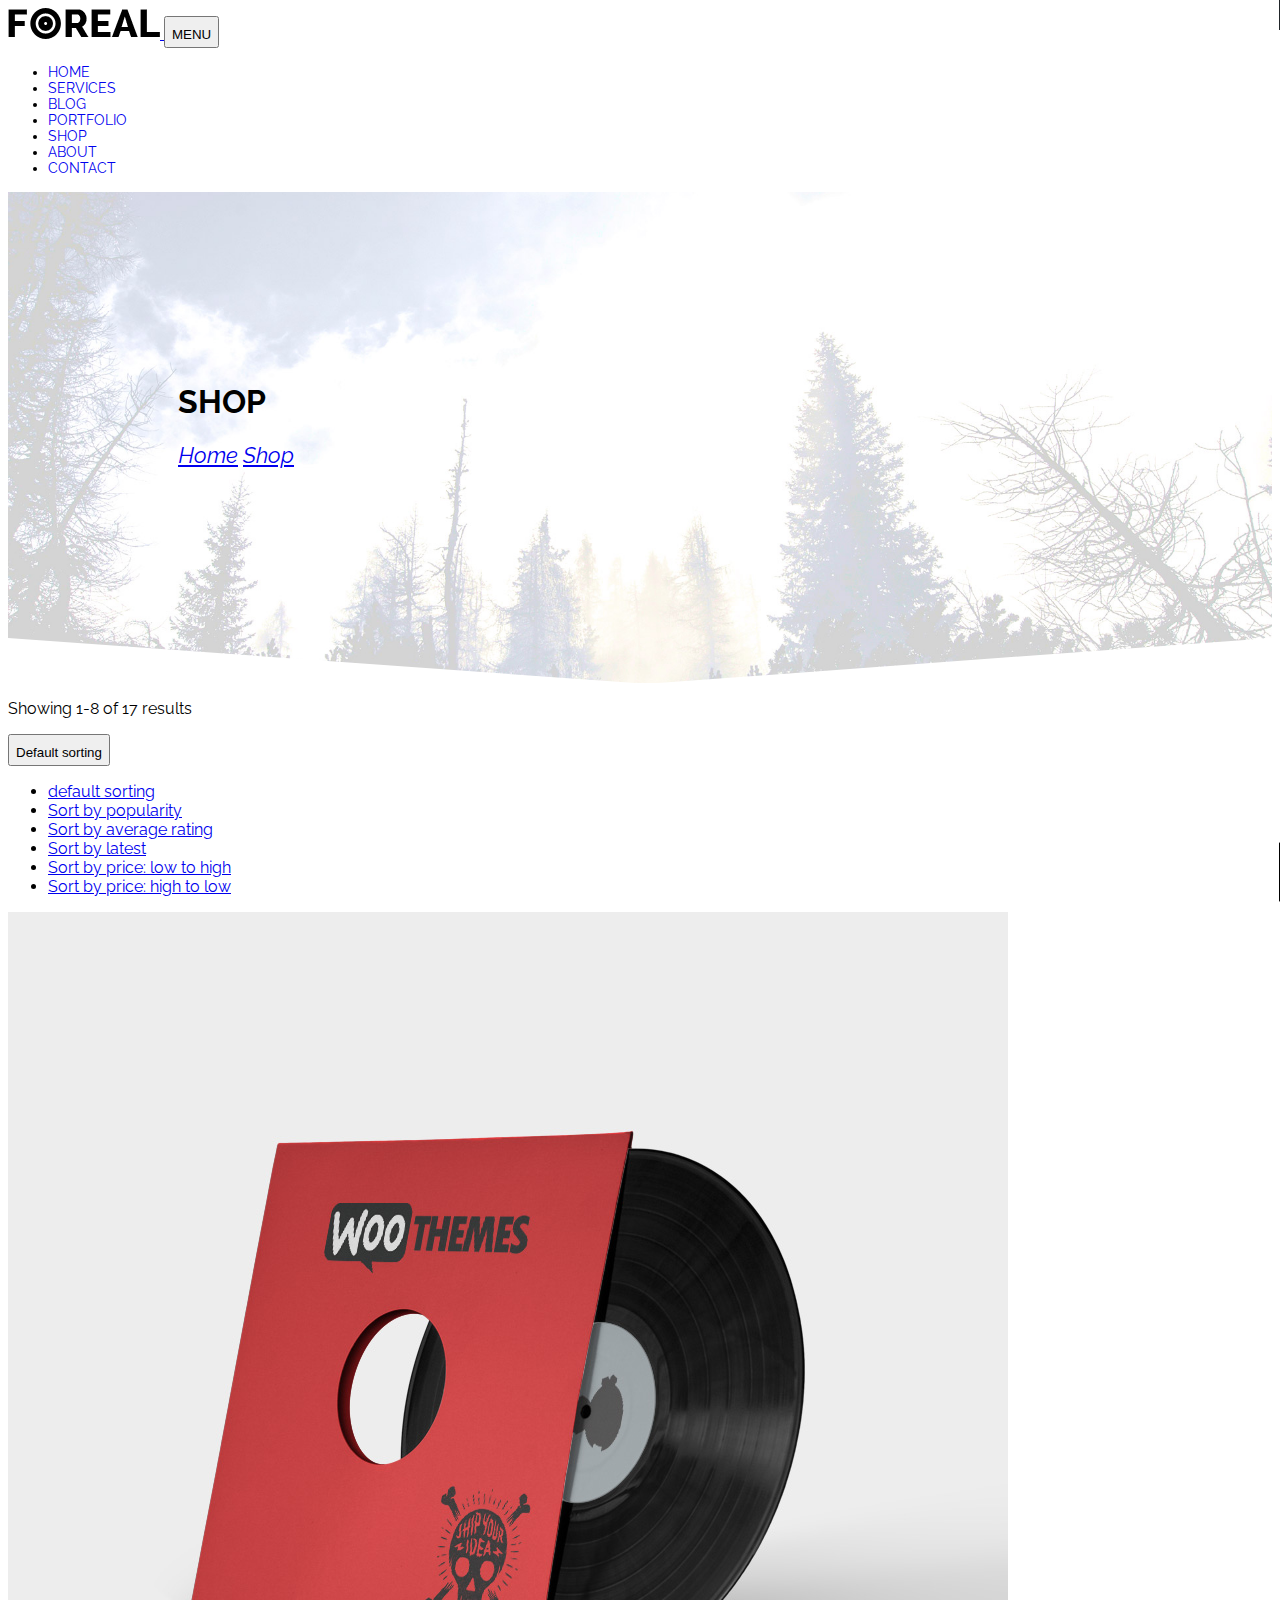
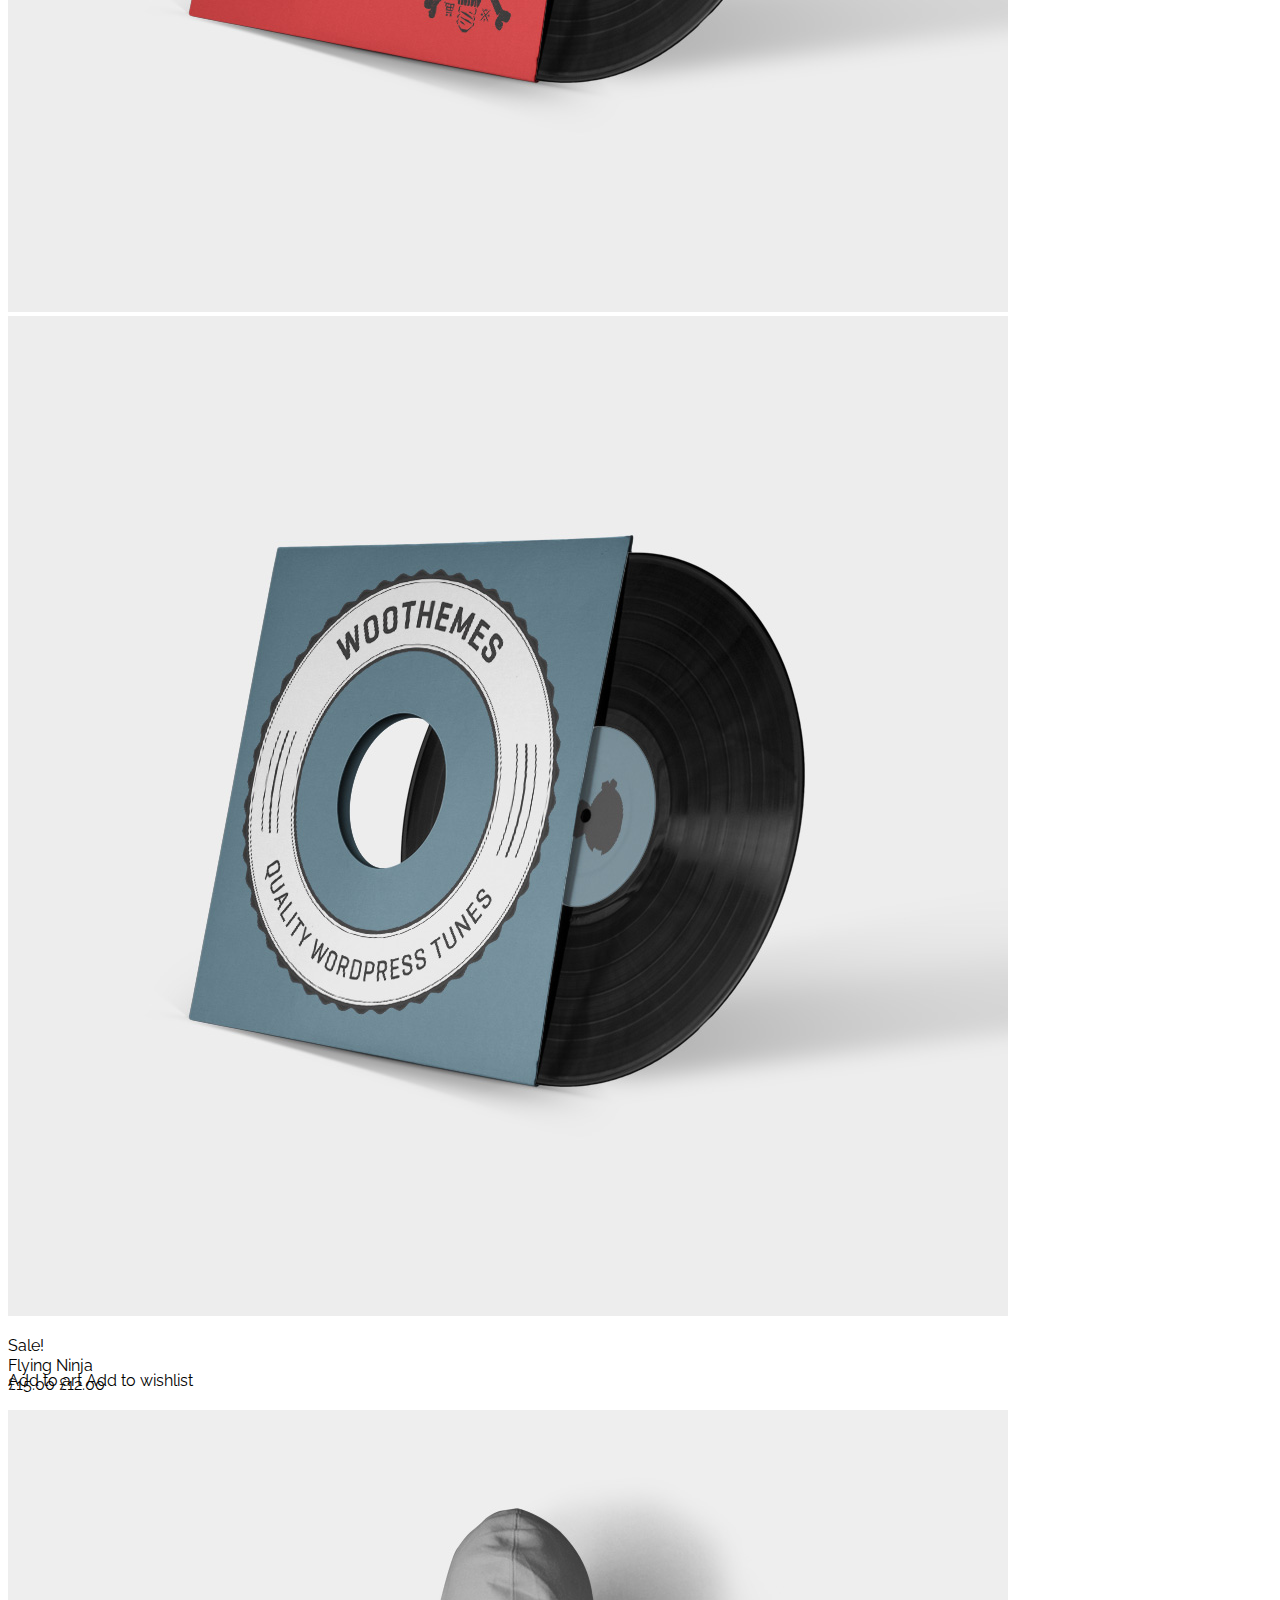
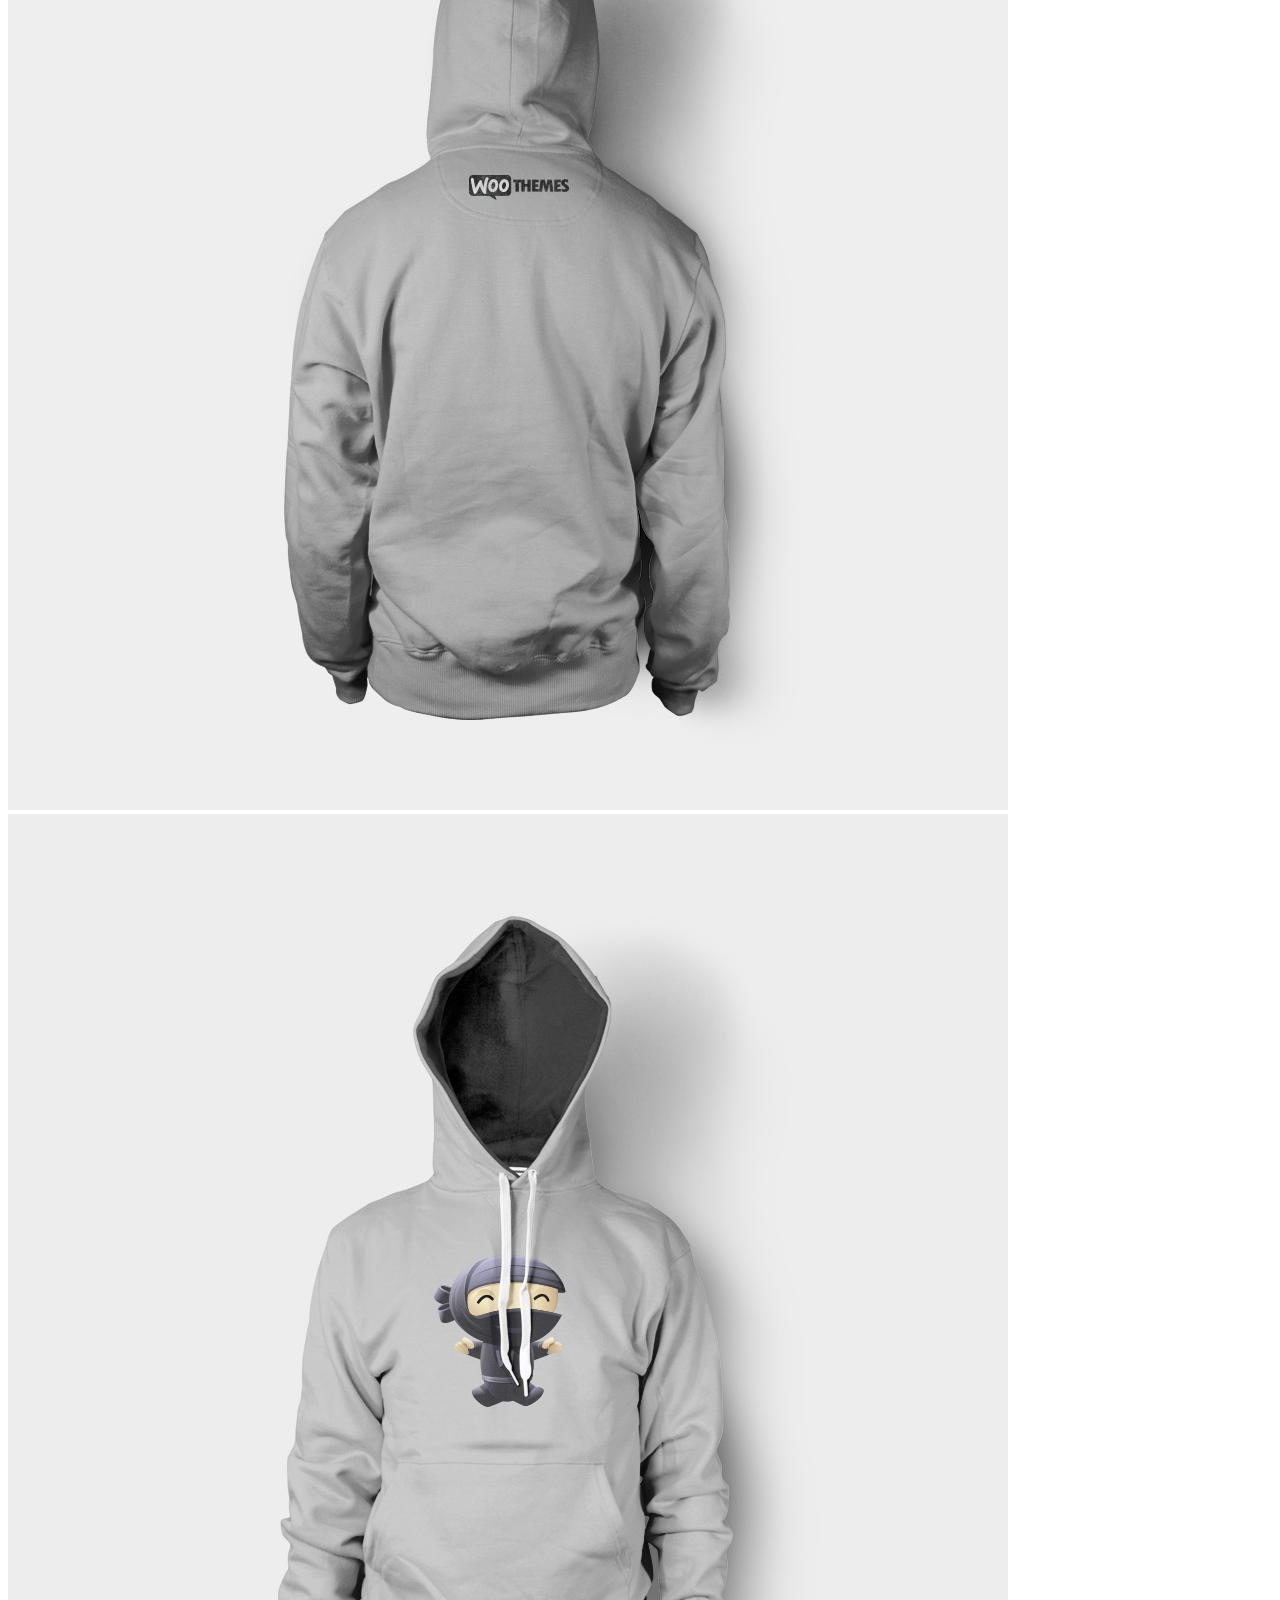
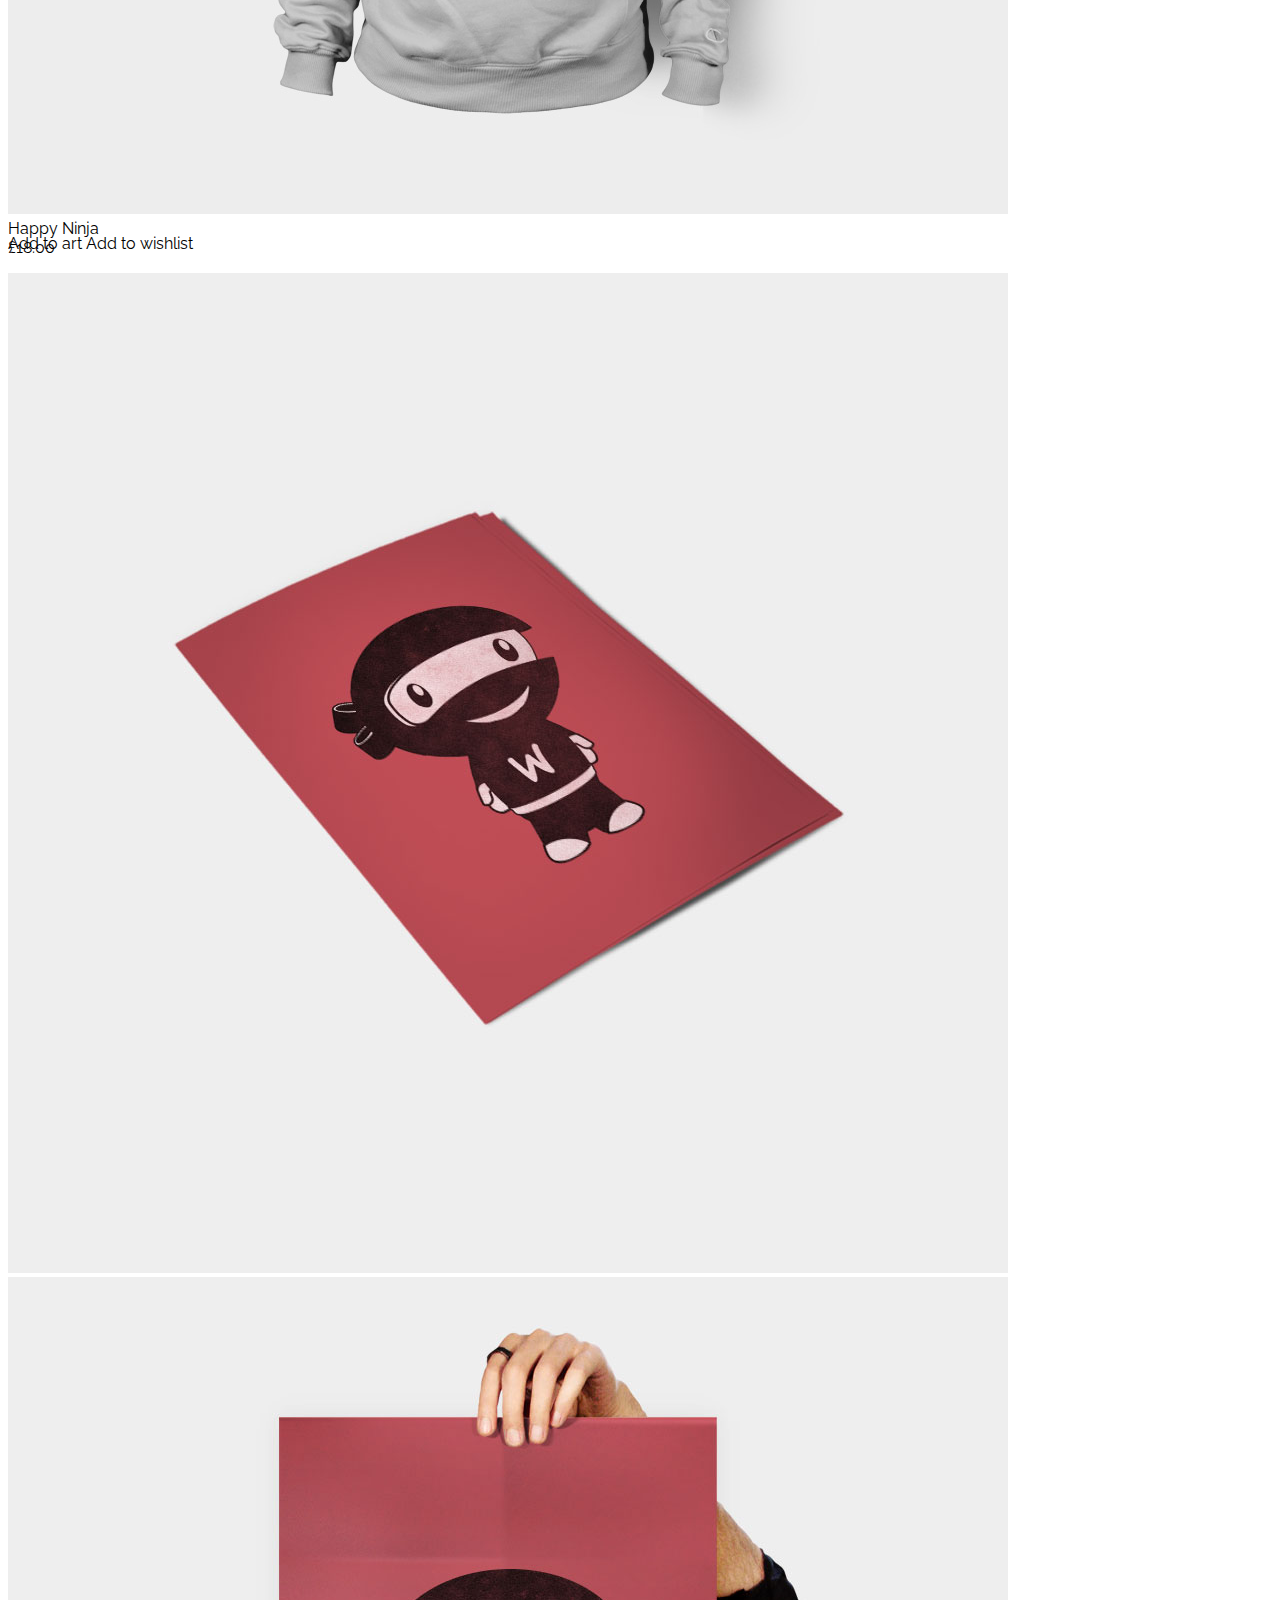
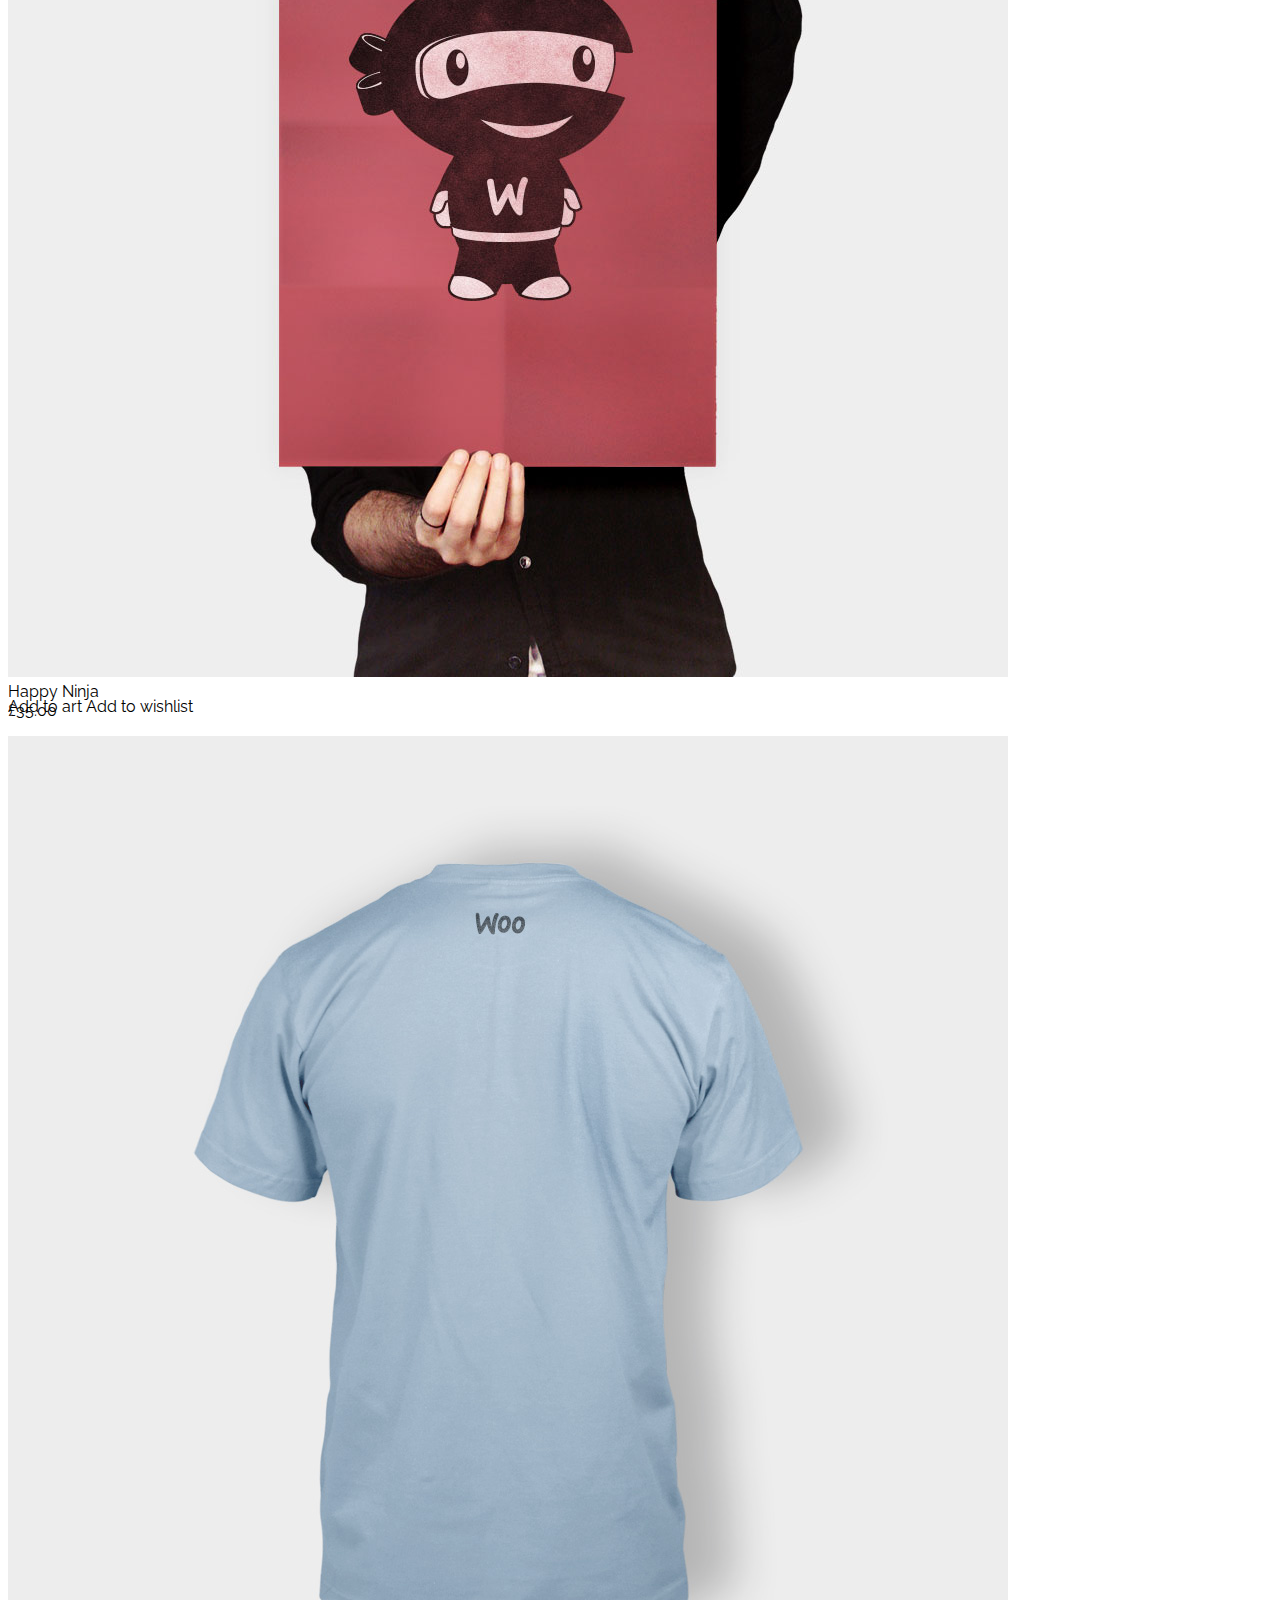
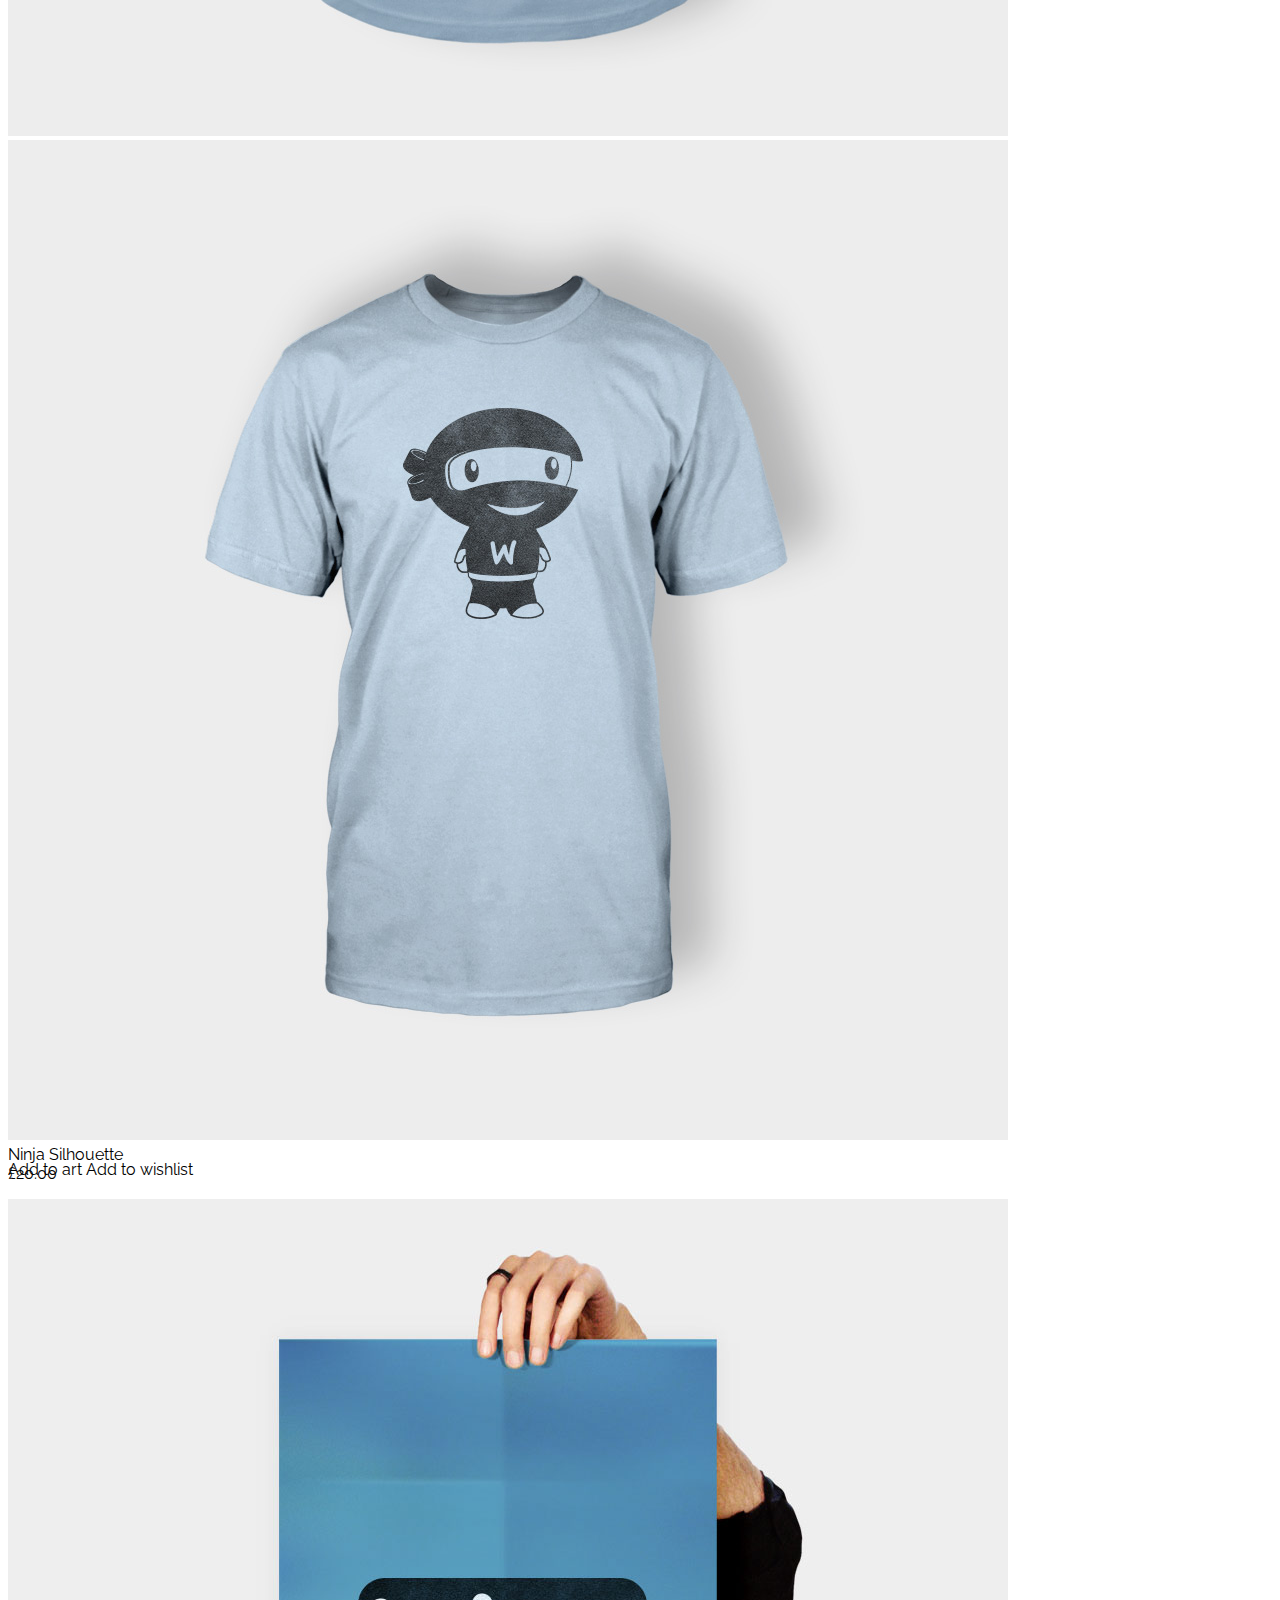
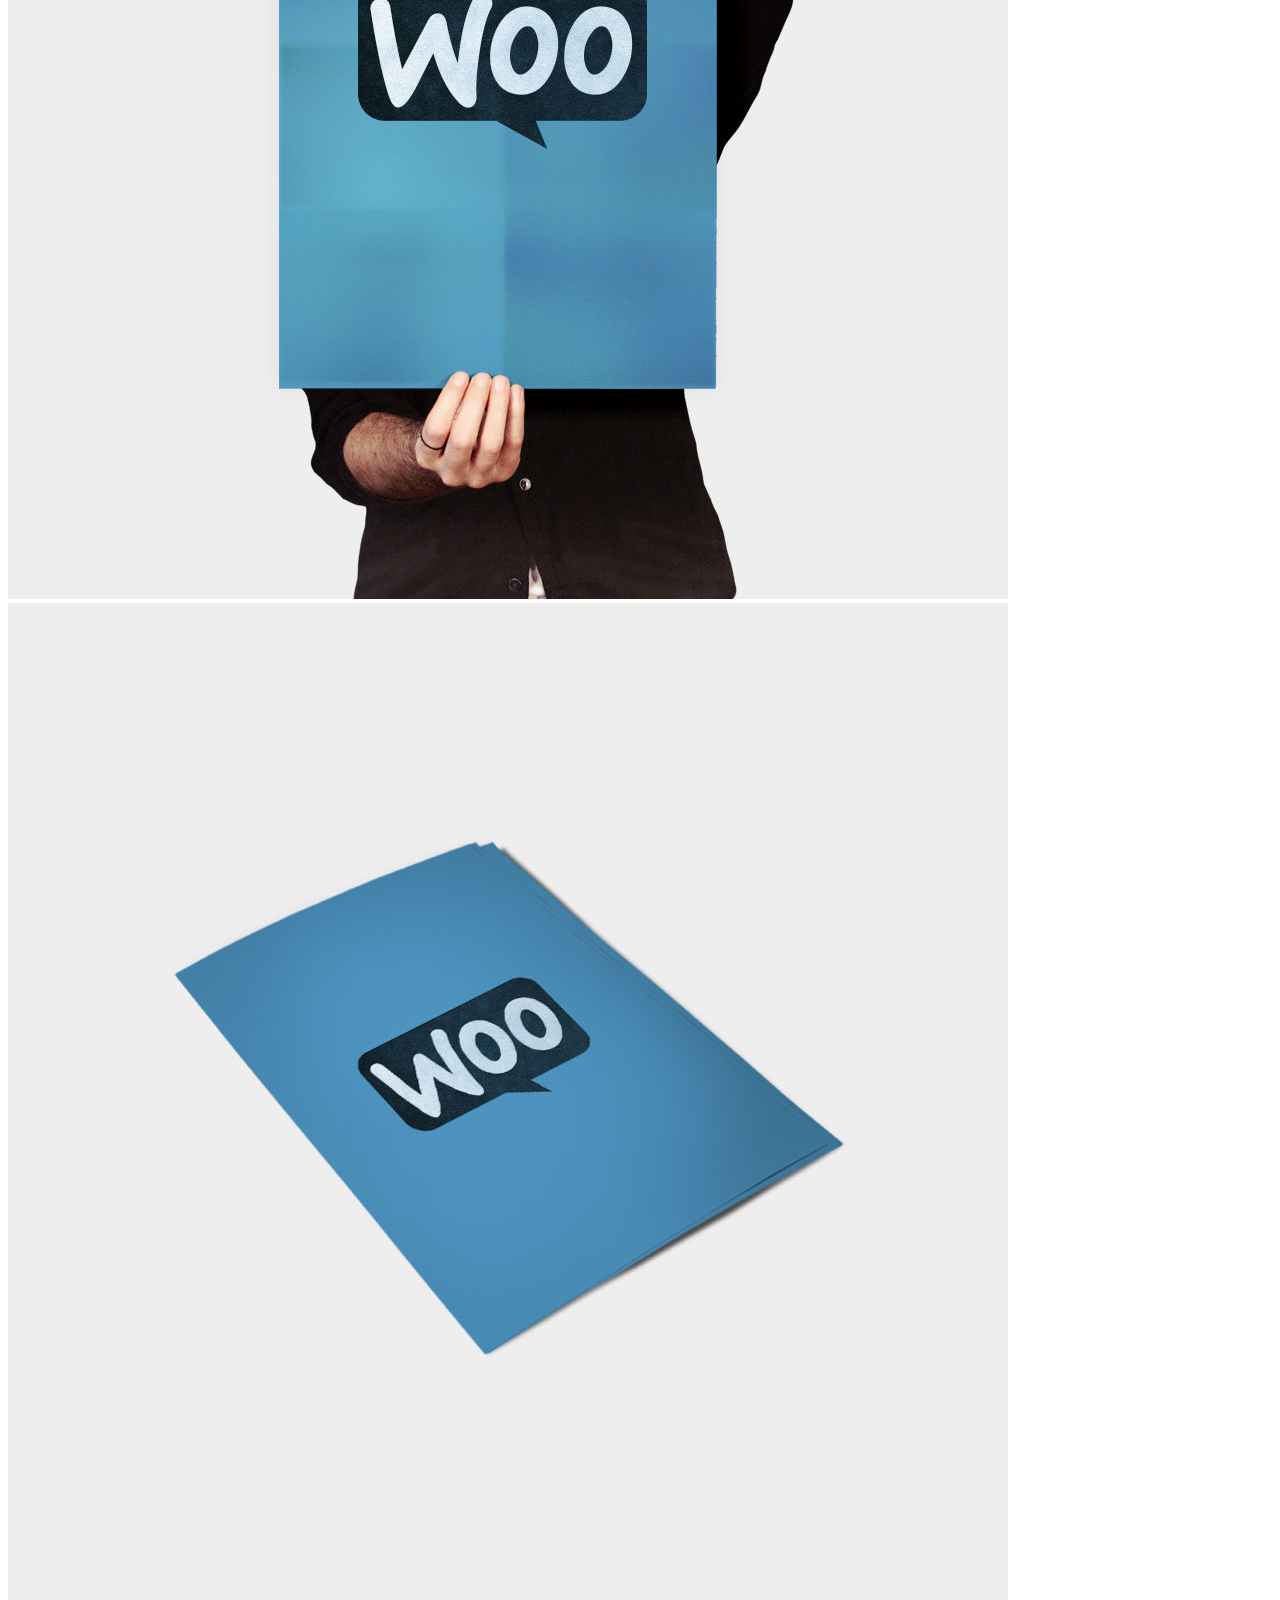
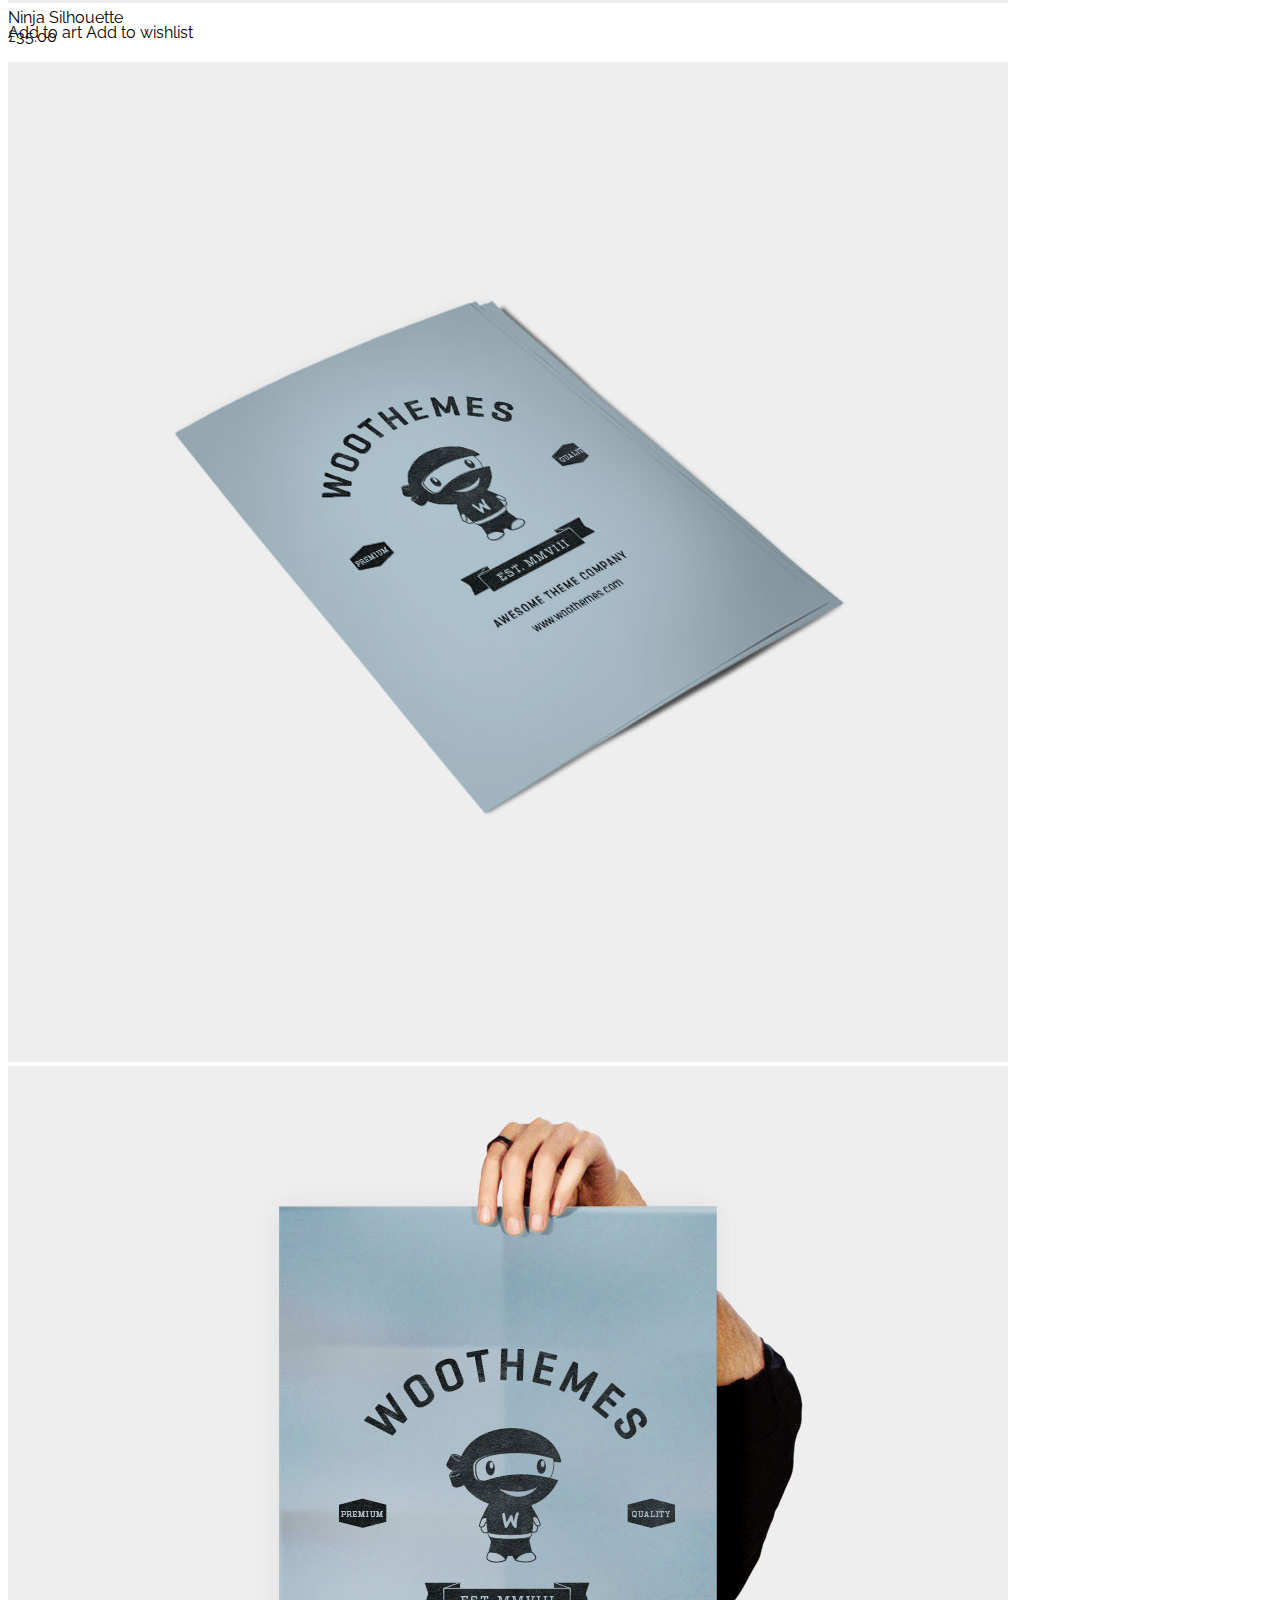
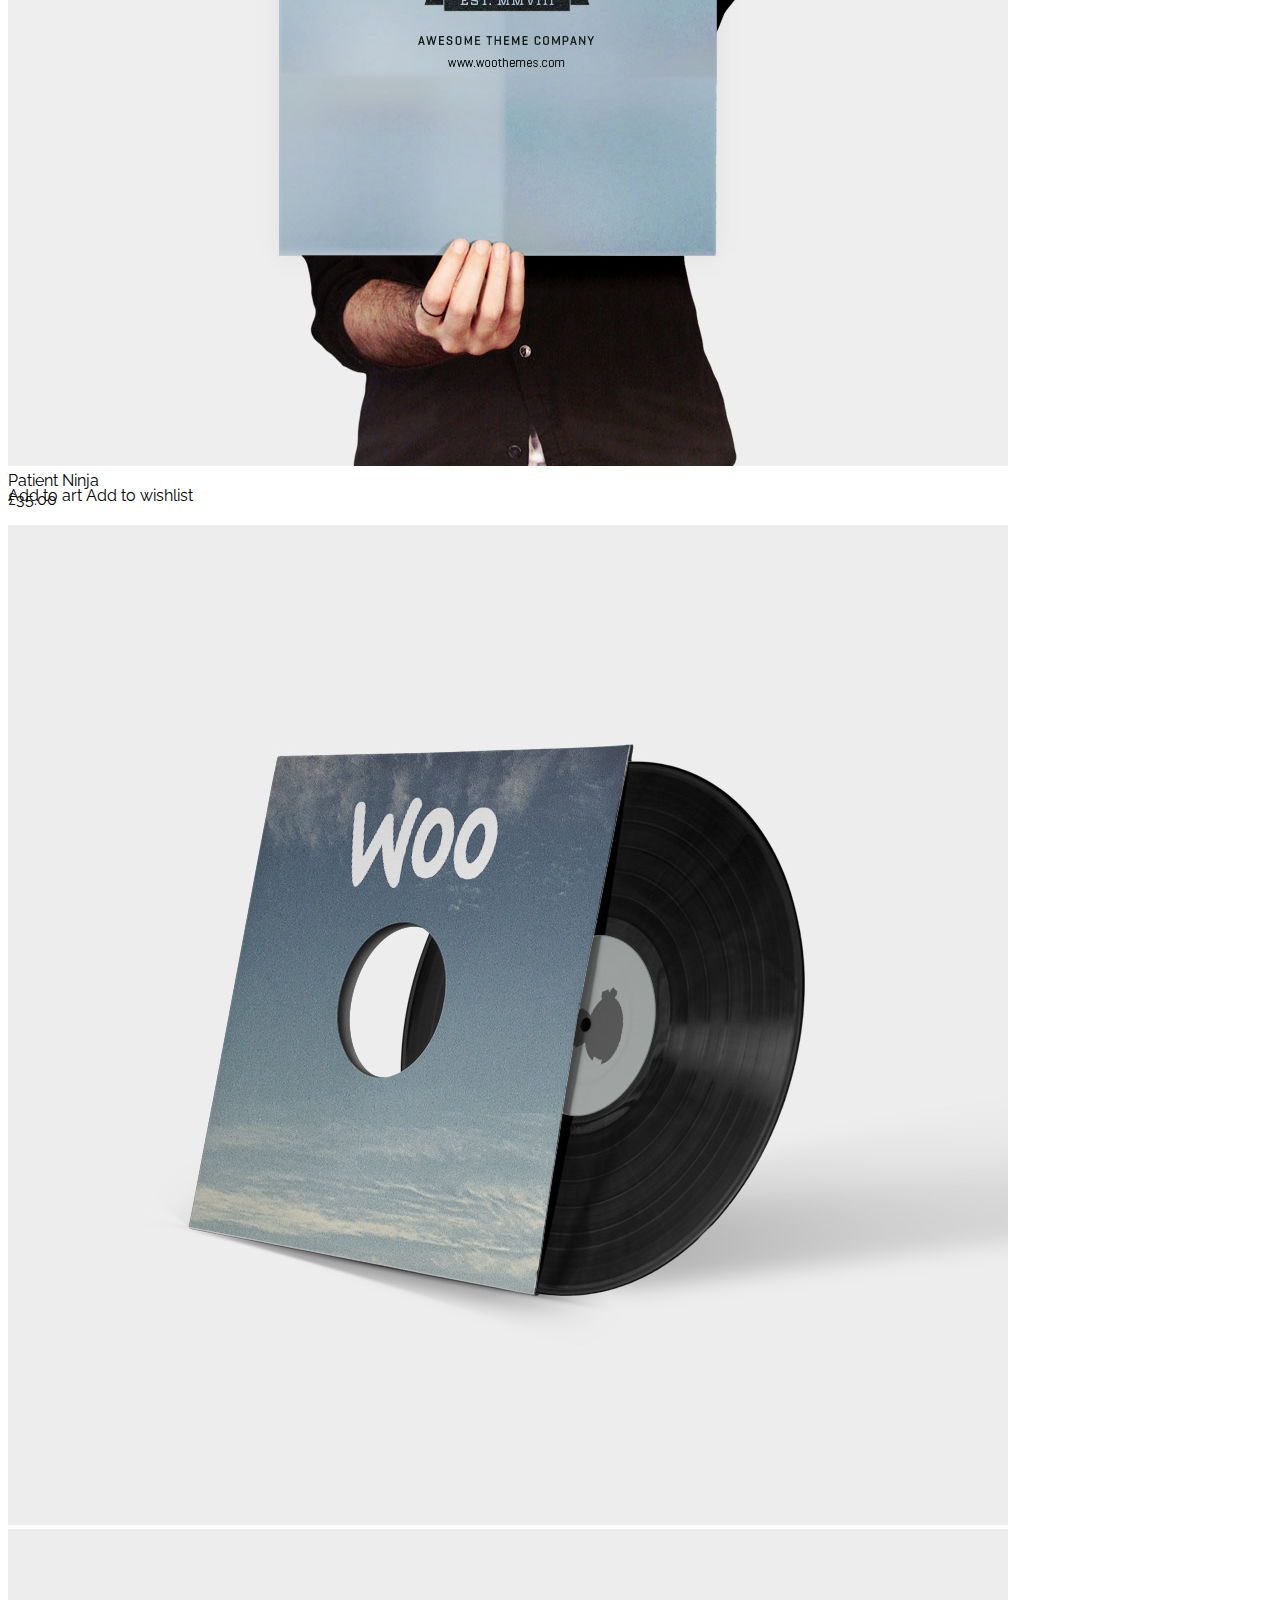
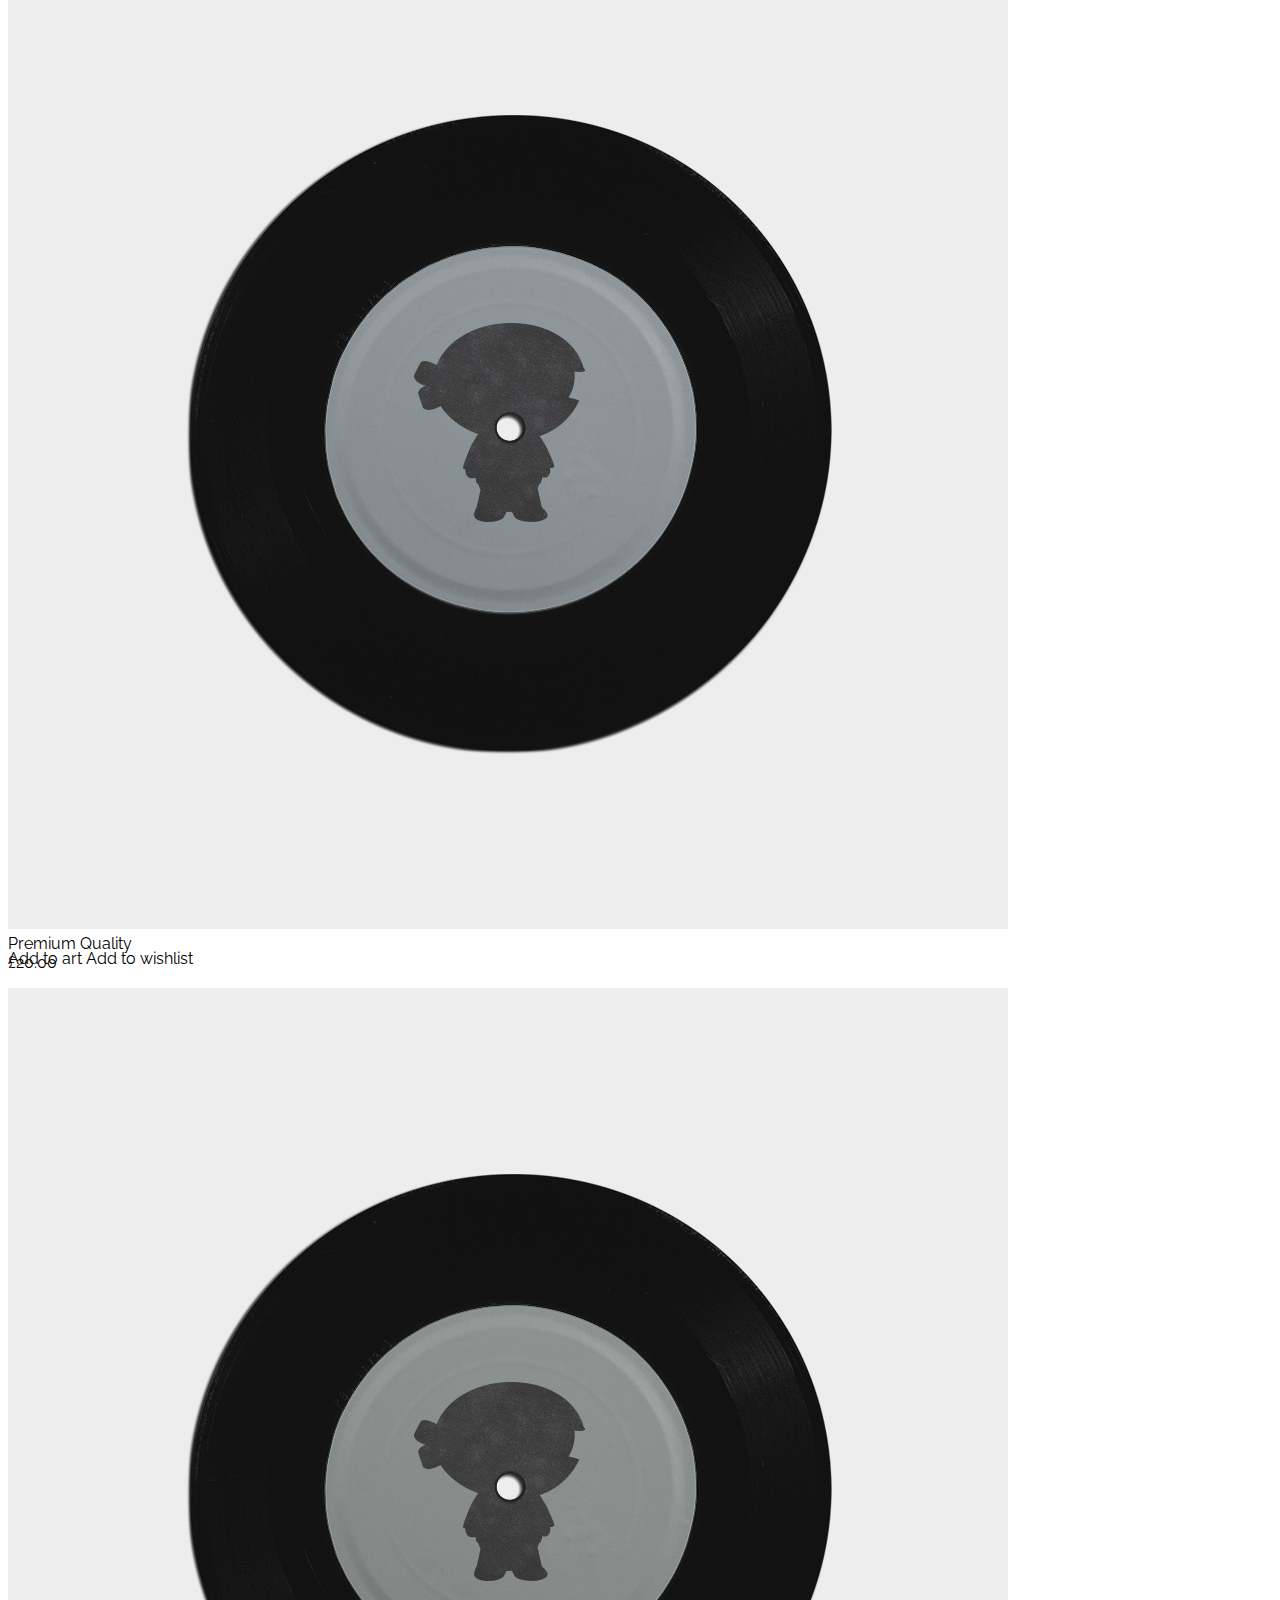
<file: index.html>
<!DOCTYPE html>
<html>

<head>
    <meta name="viewport" content="width=device-width, initial-scale=1.0">
    <link rel="stylesheet" href="style.css">
    <link href="https://cdn.jsdelivr.net/npm/bootstrap@5.1.3/dist/css/bootstrap.min.css" rel="stylesheet"
        integrity="sha384-1BmE4kWBq78iYhFldvKuhfTAU6auU8tT94WrHftjDbrCEXSU1oBoqyl2QvZ6jIW3" crossorigin="anonymous">
    <link rel="stylesheet" href="https://cdnjs.cloudflare.com/ajax/libs/font-awesome/6.4.0/css/all.min.css"
        integrity="sha512-iecdLmaskl7CVkqkXNQ/ZH/XLlvWZOJyj7Yy7tcenmpD1ypASozpmT/E0iPtmFIB46ZmdtAc9eNBvH0H/ZpiBw=="
        crossorigin="anonymous" referrerpolicy="no-referrer" />
    <link rel="stylesheet" href="https://cdnjs.cloudflare.com/ajax/libs/animate.css/4.1.1/animate.min.css" />

</head>

<body>

    
        <header>
            <nav class="navbar navbar-expand-md fixed-top navbar-light bg-white bg-opacity-75 px-4">
              <div class="nav-res container-fluid">
                <a class="navbar-brand" href="index.html">
                    <img class="w-100" src="images/logo.png" alt="">
                </a>
                <button class="navbar-toggler rounded-0 py-2" type="button" data-bs-toggle="collapse" data-bs-target="#navbarNav"
                        aria-controls="navbarNav" aria-expanded="false" aria-label="Toggle navigation">
                        <span class="menu fs-6 fw-bold">MENU</span><i class="fa-solid fa-bars"></i>
                </button>
                
                <div class="collapse navbar-collapse justify-content-end" id="navbarNav">
                  <ul class="navbar-nav">
                    <li class="nav-item text-center me-3">
                      <a class="nav-link fw-semibold text-black text" href="home.html">HOME</a>
                    </li>
                    <li class="nav-item text-center mx-3">
                      <a class="nav-link fw-semibold text-black text" href="services.html">SERVICES</a>
                    </li>
                    <li class="nav-item text-center mx-3">
                      <a class="nav-link fw-semibold text-black text" href="blog.html">BLOG</a>
                    </li>
                    <li class="nav-item text-center mx-3">
                      <a class="nav-link fw-semibold text-black text" href="portfolio.html">PORTFOLIO</a>
                    </li>
                    <li class="nav-item text-center mx-3">
                        <a class="nav-link fw-semibold text-black text" href="index.html">SHOP</a>
                    </li>
                    <li class="nav-item text-center mx-3">
                        <a class="nav-link fw-semibold text-black text" href="about.html">ABOUT</a>
                      </li>
                    <li class="nav-item text-center ms-3">
                        <a class="nav-link fw-semibold text-black text" href="contact.html">CONTACT</a>
                    </li>
                  </ul>
                </div>
              </div>
            </nav>
          </header>
        <main class="">
            <section class=" " id="top">
                <div class="text-center">
                    <h1>SHOP</h1>
                    <i> <a href="index.html" class="text-decoration-none text-dark">Home</a> <i
                            class="fa-solid fa-angles-right"></i> <a href="shop.html"
                            class="text-decoration-none text-dark">Shop</a> </i>

                </div>
                <div class="wave"></div>

            </section>
            <section id="" class="bg-white">
                <div class="container">
                    <div class="d-flex align-items-center justify-content-between">
                        <p>Showing 1-8 of 17 results</p>
                        <div class="dropdown">
                            <button class="btn btn-transparent  toggle d-flex align-items-center border-0" type="button"
                                id="dropdownMenuButton" data-bs-toggle="dropdown" aria-expanded="false">
                                <span class="bg-secondary p-3 text-dark bg-opacity-25">Default sorting</span> <i
                                    class="fa-solid fa-caret-down bg-dark p-3 text-white"></i>
                            </button>
                            <ul class="dropdown-menu" aria-labelledby="dropdownMenuButton">
                                <li><a class="dropdown-item" href="#">default sorting</a></li>
                                <li><a class="dropdown-item" href="#">Sort by popularity</a></li>
                                <li><a class="dropdown-item" href="#">Sort by average rating</a></li>
                                <li><a class="dropdown-item" href="#">Sort by latest</a></li>
                                <li><a class="dropdown-item" href="#">Sort by price: low to high</a></li>
                                <li><a class="dropdown-item" href="#">Sort by price: high to low</a></li>
                            </ul>
                        </div>
                    </div>
                    <div class="row container-sm">
                        <div class="col-12 col-md mx-1">
                            <div class="position-relative">
                                <a href="details.html">
                                    <img src="images/shop/page1/cd_2_angle.jpg" alt="" class="img-fluid d-block">
                                    <img src="images/shop/page1/cd_1_angle.jpg" alt="" class="img-fluid d-none">
                                </a>
                                <div class="d-flex flex-column align-items-start">
                                    <p class="position-absolute end-0 top-0 mt-4 text-white p-1 bg-dark" id="sale">Sale!
                                    </p>
                                    <p class=" position-absolute d-flex justify-content-between align-items-center w-100 animate_animated animate__backInUp"
                                        id="add">
                                        <span class="bg-secondary text-center text-white py-lg-3 w-100">Add
                                            to art</span> <span class="bg-dark py-lg-3 text-white text-center w-100">Add to
                                            wishlist</span>
                                    </p>
                                </div>
                            </div>
                            <div class="bg-white index py-2">
                                <p>Flying Ninja <br>
                                    <span class="text-decoration-line-through text-secondary">£15.00</span> £12.00
                                </p>
                            </div>
                        </div>
                        <div class="col-12 col-md mx-1">
                            <div class="position-relative">
                                <a href="details.html">
                                    <img src="images/shop/page1/hoodie_4_back.jpg" alt="" class="img-fluid d-block">
                                    <img src="images/shop/page1/hoodie_4_front.jpg" alt="" class="img-fluid d-none">
                                </a>
                                <div class="d-flex flex-column align-items-start">
                                    <p class="position-absolute start-0 top-0 bg-dark text-white p-1"><span
                                            id="feature">Features</span> <i class="fa-solid fa-thumbtack"></i> <span
                                            id="features"></span></p>
                                    <p class=" position-absolute d-flex justify-content-between align-items-center w-100 animate_animated animate__backInUp .collapsing"
                                        id="add">
                                        <span class="bg-secondary text-center text-white py-lg-3 w-100">Add
                                            to art</span> <span class="bg-dark py-lg-3 text-white text-center w-100">Add to
                                            wishlist</span>
                                    </p>
                                </div>
                            </div>
                            <div class="bg-white index py-2">
                                <p>Happy Ninja <br>
                                    £18.00
                                </p>
                            </div>
                        </div>
                        <div class="col-12 col-md mx-1">
                            <div class="position-relative">
                                <a href="details.html">
                                    <img src="images/shop/page1/Poster_4_flat.jpg" alt="" class="img-fluid d-block">
                                    <img src="images/shop/page1/poster_4_up.jpg" alt="" class="img-fluid d-none">
                                </a>
                                <div class="d-flex flex-column align-items-start">
                                    <p class="position-absolute start-0 top-0 bg-dark text-white p-1" id="features">
                                        <span id="feature">Features</span> <i class="fa-solid fa-thumbtack"></i>
                                    </p>
                                    <p class=" position-absolute d-flex justify-content-between align-items-center w-100 animate_animated animate__backInUp"
                                        id="add">
                                        <span class="bg-secondary text-center text-white py-lg-3 w-100">Add
                                            to art</span> <span class="bg-dark py-lg-3 text-white text-center w-100">Add to
                                            wishlist</span>
                                    </p>
                                </div>
                            </div>
                            <div class="bg-white index py-2">
                                <p>Happy Ninja<br>
                                    £35.00
                                </p>
                            </div>
                        </div>
                        <div class="col-12 col-md mx-1">
                            <div class="position-relative">
                                <a href="details.html">
                                    <img src="images/shop/page1/T_6_back.jpg" alt="" class="img-fluid d-block">
                                    <img src="images/shop/page1/T_6_front.jpg" alt="" class="img-fluid d-none">
                                </a>
                                <div class="d-flex flex-column align-items-start">
                                    <p class="position-absolute start-0 top-0 bg-dark text-white p-1" id="features">
                                        <span id="feature">Features</span> <i class="fa-solid fa-thumbtack"></i>
                                    </p>
                                    <p class=" position-absolute d-flex justify-content-between align-items-center w-100 animate_animated animate__backInUp"
                                        id="add">
                                        <span class="bg-secondary text-center text-white py-lg-3 w-100">Add
                                            to art</span> <span class="bg-dark py-lg-3 text-white text-center w-100">Add to
                                            wishlist</span>
                                    </p>
                                </div>
                            </div>
                            <div class="bg-white index py-2">
                                <p>Ninja Silhouette<br>
                                    £20.00
                                </p>
                            </div>
                        </div>
                    </div>
                    <div class="row container-sm">
                        <div class="col-12 col-md mx-1">
                            <div class="position-relative">
                                <a href="details.html">
                                    <img src="images/shop/page1/poster_5_up.jpg" alt="" class="img-fluid d-block">
                                    <img src="images/shop/page1/Poster_5_flat.jpg" alt="" class="img-fluid d-none">
                                </a>
                                <div class="d-flex flex-column align-items-start">

                                    <p class=" position-absolute d-flex justify-content-between align-items-center w-100 animate_animated animate__backInUp"
                                        id="add">
                                        <span class="bg-secondary text-center text-white py-lg-3 w-100">Add
                                            to art</span> <span class="bg-dark py-lg-3 text-white text-center w-100">Add to
                                            wishlist</span>
                                    </p>
                                </div>
                            </div>
                            <div class="bg-white index py-2">
                                <p>Ninja Silhouette <br>
                                    £35.00
                                </p>
                            </div>
                        </div>
                        <div class="col-12 col-md mx-1">
                            <div class="position-relative">
                                <a href="details.html">
                                    <img src="images/shop/page1/Poster_3_flat.jpg" alt="" class="img-fluid d-block">
                                    <img src="images/shop/page1/poster_3_up.jpg" alt="" class="img-fluid d-none">
                                </a>
                                <div class="d-flex flex-column align-items-start">

                                    <p class="position-absolute d-flex justify-content-between align-items-center w-100 animate_animated animate__backInUp"
                                        id="add">
                                        <span class="bg-secondary text-center text-white py-lg-3 w-100">Add
                                            to art</span> <span class="bg-dark py-lg-3 text-white text-center w-100">Add to
                                            wishlist</span>
                                    </p>
                                </div>
                            </div>
                            <div class="bg-white index py-2">
                                <p>Patient Ninja <br>
                                    £35.00
                                </p>
                            </div>
                        </div>
                        <div class="col-12 col-md mx-1">
                            <div class="position-relative">
                                <a href="details.html">
                                    <img src="images/shop/page1/cd_6_angle.jpg" alt="" class="img-fluid d-block">
                                    <img src="images/shop/page1/cd_3_flat.jpg" alt="" class="img-fluid d-none">
                                </a>
                                <div class="d-flex flex-column align-items-start">

                                    <p class=" position-absolute d-flex justify-content-between align-items-center w-100 animate_animated animate__backInUp"
                                        id="add">
                                        <span class="bg-secondary text-center text-white py-lg-3 w-100">Add
                                            to art</span> <span class="bg-dark py-lg-3 text-white text-center w-100">Add to
                                            wishlist</span>
                                    </p>
                                </div>
                            </div>
                            <div class="bg-white index py-2">
                                <p>Premium Quality <br>
                                    £20.00
                                </p>
                            </div>
                        </div>
                        <div class="col-12 col-md mx-1">
                            <div class="position-relative">
                                <a href="details.html">
                                    <img src="images/shop/page1/cd_5_flat.jpg" alt="" class="img-fluid d-block">
                                    <img src="images/shop/page1/cd_4_flat.jpg" alt="" class="img-fluid d-none">
                                </a>
                                <div class="d-flex flex-column align-items-start">
                                    <p class="position-absolute end-0 top-0 mt-4 bg-dark text-white p-1" id="sale">
                                        Sale!</p>
                                    <p class=" position-absolute d-flex justify-content-between align-items-center w-100 animate_animated animate__backInUp"
                                        id="add">
                                        <span class="bg-secondary text-center text-white py-lg-3 w-100">Add
                                            to art</span> <span class="bg-dark py-lg-3 text-white text-center w-100">Add to
                                            wishlist</span>
                                    </p>
                                </div>
                            </div>
                            <div class="bg-white index py-2">
                                <p>Premium Quality <br>
                                    <span class="text-decoration-line-through text-secondary">£15.00</span> £12.00
                                </p>
                            </div>
                        </div>
                    </div>
                </div>

                <nav aria-label="Page navigation example" class="d-flex justify-content-center">
                    <ul class="pagination">

                        <li class="page-item active"><a class="active p-3 text-white border border-dark mx-1 page-link"
                                href="index.html">1</a></li>
                        <li class="page-item"><a class="p-3 text-dark border border-dark mx-1 page-link"
                                href="page2.html">2</a></li>
                        <li class="page-item"><a class="p-3 text-dark border border-dark mx-1 page-link"
                                href="page3.html">3</a></li>
                        <li class="page-item"><a class="p-3 text-dark border border-dark mx-1 page-link"
                                href="page2.html" id="next">Next<i
                                    class="fa-solid fa-caret-right position-absolute end-0"></i></a></li>
                    </ul>
                </nav>
            </section>
        </main>

        <footer class="">
            <section class="">
                <div class="white"></div>
                <div class="boder"></div>

            </section>
            <section class="py-5 s2">
                <div class="container-fluid text-white">
                    <div class="row py-5 gy-5">
                        <div class="col-12 col-md text-md-end text-center">
                            <p>
                                64C East Crest,Melane Plaza,DanyBoyle,┬┬ 335546
                            </p>
                            <p>
                                (973)486-4862
                            </p>
                            <p>
                                contact@foreal.com
                            </p>

                        </div>
                        <div class="col-12 col-md text-center">
                            <img src="images/footer/footer-icon.png" alt="">
                        </div>
                        <div
                            class="col-12 col-md d-flex flex-wrap flex-md-nowrap justify-content-center align-items-center">
                            <a href="" class="text-white"><i class="fa-brands fa-facebook py-2 px-3"></i></a>
                            <a href="" class="text-white"><i class="fa-brands fa-twitter py-2 px-3"></i></a>
                            <a href="" class="text-white"><i class="fa-brands fa-pinterest py-2 px-3"></i></a>
                            <a href="" class="text-white"><i class="fa-brands fa-linkedin py-2 px-3"></i></a>
                            <a href="" class="text-white"><i class="fa-brands fa-youtube py-2 px-3"></i></a>
                        </div>
                    </div>
                    <div class="border-0 border-top border-light py-4 text-center">
                        <p>Copyright © 2020 Foreal Theme All Rights Reserved. Buddha Themes</p>
                    </div>
                </div>
            </section>
        </footer>
        <script src="https://cdn.jsdelivr.net/npm/bootstrap@5.1.3/dist/js/bootstrap.bundle.min.js"
            integrity="sha384-ka7Sk0Gln4gmtz2MlQnikT1wXgYsOg+OMhuP+IlRH9sENBO0LRn5q+8nbTov4+1p"
            crossorigin="anonymous"></script>
    </body>

</html>
</file>
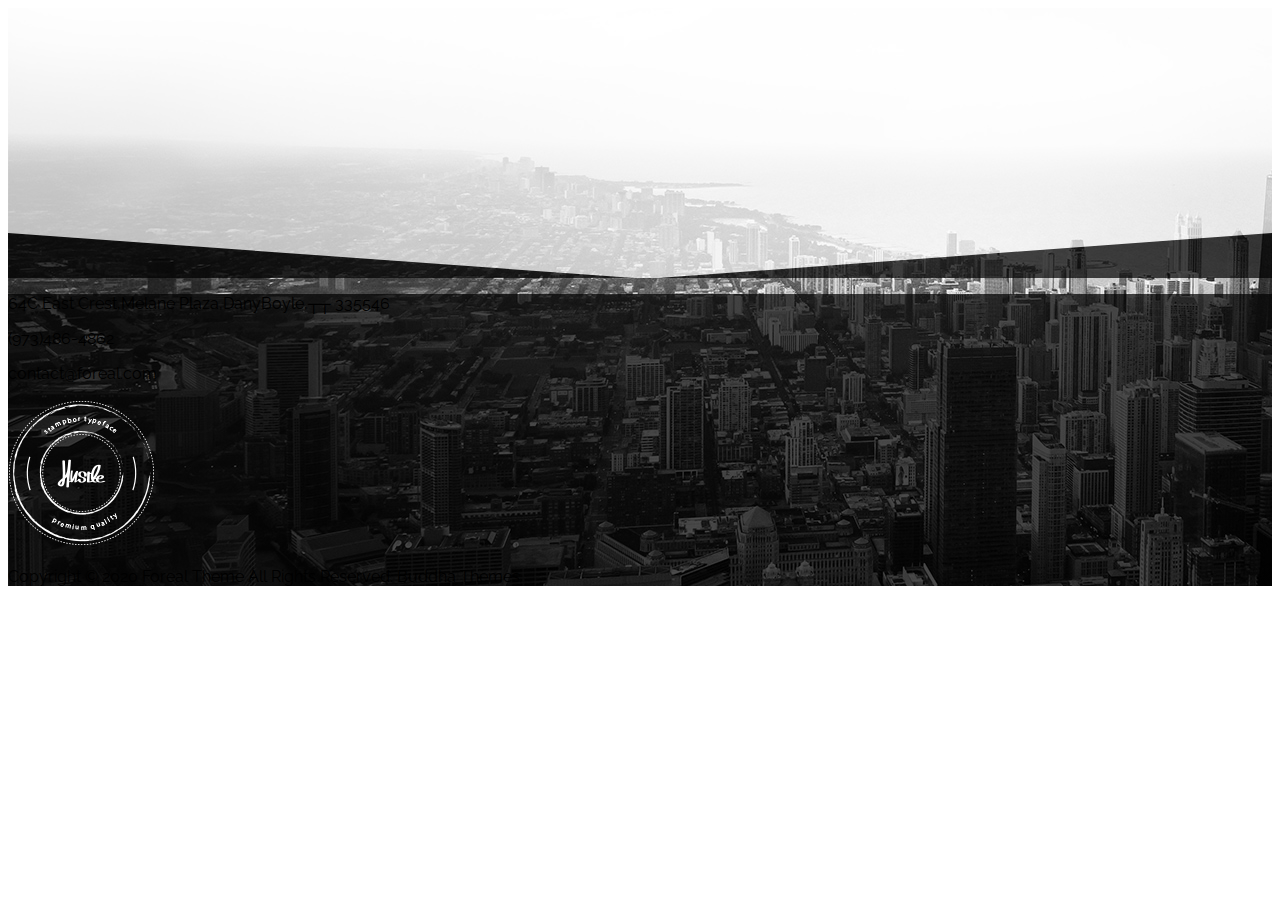
<file: footer.html>
<!DOCTYPE html>
<html>

<head>
    <meta name="viewport" content="width=device-width, initial-scale=1.0">
    <link rel="stylesheet" href="style.css">
    <link href="https://cdn.jsdelivr.net/npm/bootstrap@5.1.3/dist/css/bootstrap.min.css" rel="stylesheet"
        integrity="sha384-1BmE4kWBq78iYhFldvKuhfTAU6auU8tT94WrHftjDbrCEXSU1oBoqyl2QvZ6jIW3" crossorigin="anonymous">
    <link rel="stylesheet" href="https://cdnjs.cloudflare.com/ajax/libs/font-awesome/6.4.0/css/all.min.css"
        integrity="sha512-iecdLmaskl7CVkqkXNQ/ZH/XLlvWZOJyj7Yy7tcenmpD1ypASozpmT/E0iPtmFIB46ZmdtAc9eNBvH0H/ZpiBw=="
        crossorigin="anonymous" referrerpolicy="no-referrer" />

</head>
<style>
    footer {
        background: url(images/footer/footer-image-light.jpg);
    }

    .white {
        background: linear-gradient(rgba(255, 255, 255, 0.7) 0%, rgba(255, 255, 255, 0.7) 100%);
        border-top: 25vh solid rgba(255, 255, 255, 0.7);
        border-right: 48vw solid rgba(255, 255, 255, 0.7);
        border-left: 49vw solid rgba(255, 255, 255, 0.7);
        border-bottom: 0px solid;

    }

    .s2 {
        background: linear-gradient(rgba(0, 0, 0, 0.7) 0%, rgba(0, 0, 0, 0.7)100%);

    }

    .boder {
        background: linear-gradient(rgba(0, 0, 0, 0.7) 0%, rgba(0, 0, 0, 0.7)100%);
        border-top: 5vh solid rgba(255, 255, 255, 0.7);
        border-right: 48vw solid rgba(0, 0, 0, 0.7);
        border-left: 49vw solid rgba(0, 0, 0, 0.7);
        border-bottom: 0px solid;

    }

    i {
        font-size: 22px;
    }

    @media screen and (max-width:782px) {

        .white,
        .boder,
        .wave {
            border: none;

        }

        footer section:first-child {
            padding: 50px;
            background-color: white;
        }

    }
</style>

<body>


    <footer class="">
        <section class="">
            <div class="white"></div>
            <div class="boder"></div>

        </section>
        <section class="py-5 s2">
            <div class="container-fluid text-white">
                <div class="row py-5 gy-5">
                    <div class="col-12 col-md text-md-end text-center">
                        <p>
                            64C East Crest,Melane Plaza,DanyBoyle,┬┬ 335546
                        </p>
                        <p>
                            (973)486-4862
                        </p>
                        <p>
                            contact@foreal.com
                        </p>

                    </div>
                    <div class="col-12 col-md text-center">
                        <img src="images/footer/footer-icon.png" alt="">
                    </div>
                    <div
                        class="col-12 col-md d-flex flex-wrap flex-md-nowrap justify-content-center align-items-center">
                        <a href=""><i class="fa-brands fa-facebook py-2 px-3"></i></a>
                        <a href=""><i class="fa-brands fa-twitter py-2 px-3"></i></a>
                        <a href=""><i class="fa-brands fa-pinterest py-2 px-3"></i></a>
                        <a href=""><i class="fa-brands fa-linkedin py-2 px-3"></i></a>
                        <a href=""><i class="fa-brands fa-youtube py-2 px-3"></i></a>
                    </div>
                </div>
                <div class="border-0 border-top border-light py-4 text-center">
                    <p>Copyright © 2020 Foreal Theme All Rights Reserved. Buddha Themes</p>
                </div>
            </div>
        </section>
    </footer>

    <script src="https://cdn.jsdelivr.net/npm/bootstrap@5.1.3/dist/js/bootstrap.bundle.min.js"
        integrity="sha384-ka7Sk0Gln4gmtz2MlQnikT1wXgYsOg+OMhuP+IlRH9sENBO0LRn5q+8nbTov4+1p"
        crossorigin="anonymous"></script>
</body>

</html>
</file>
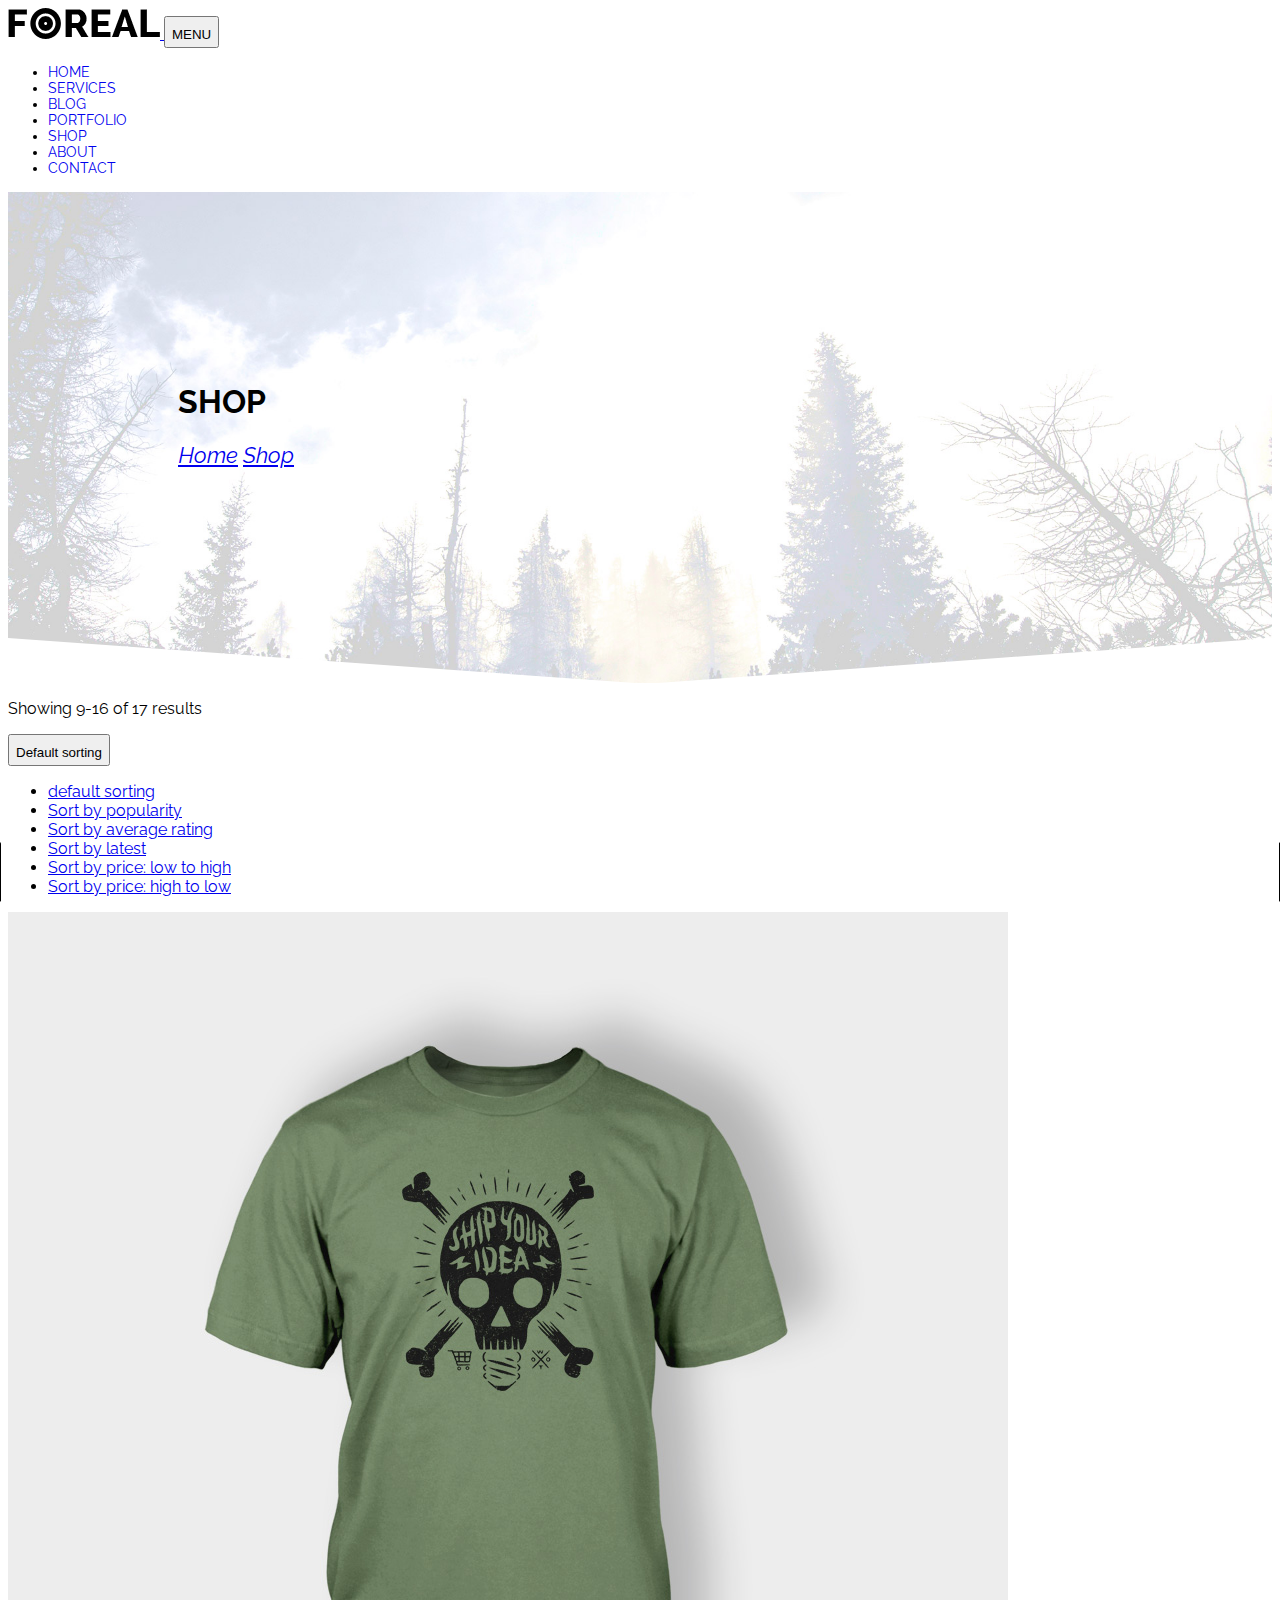
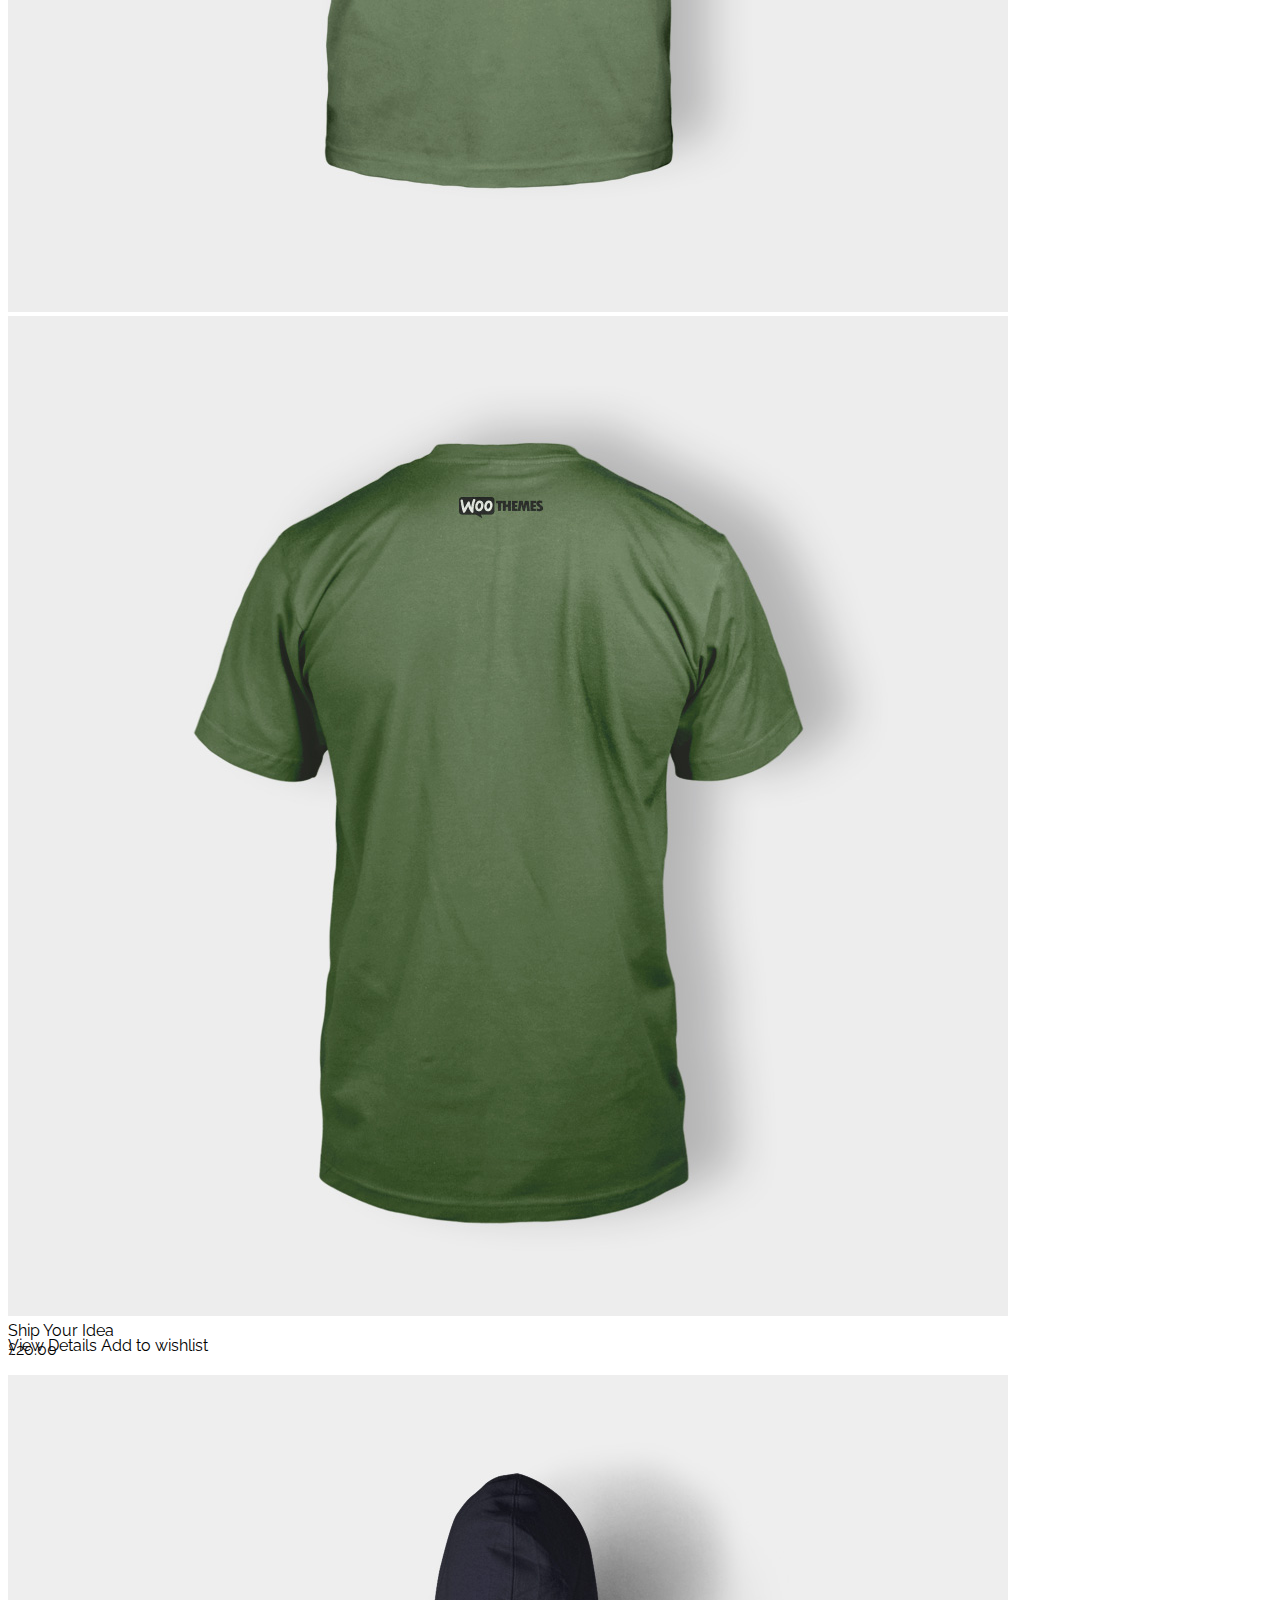
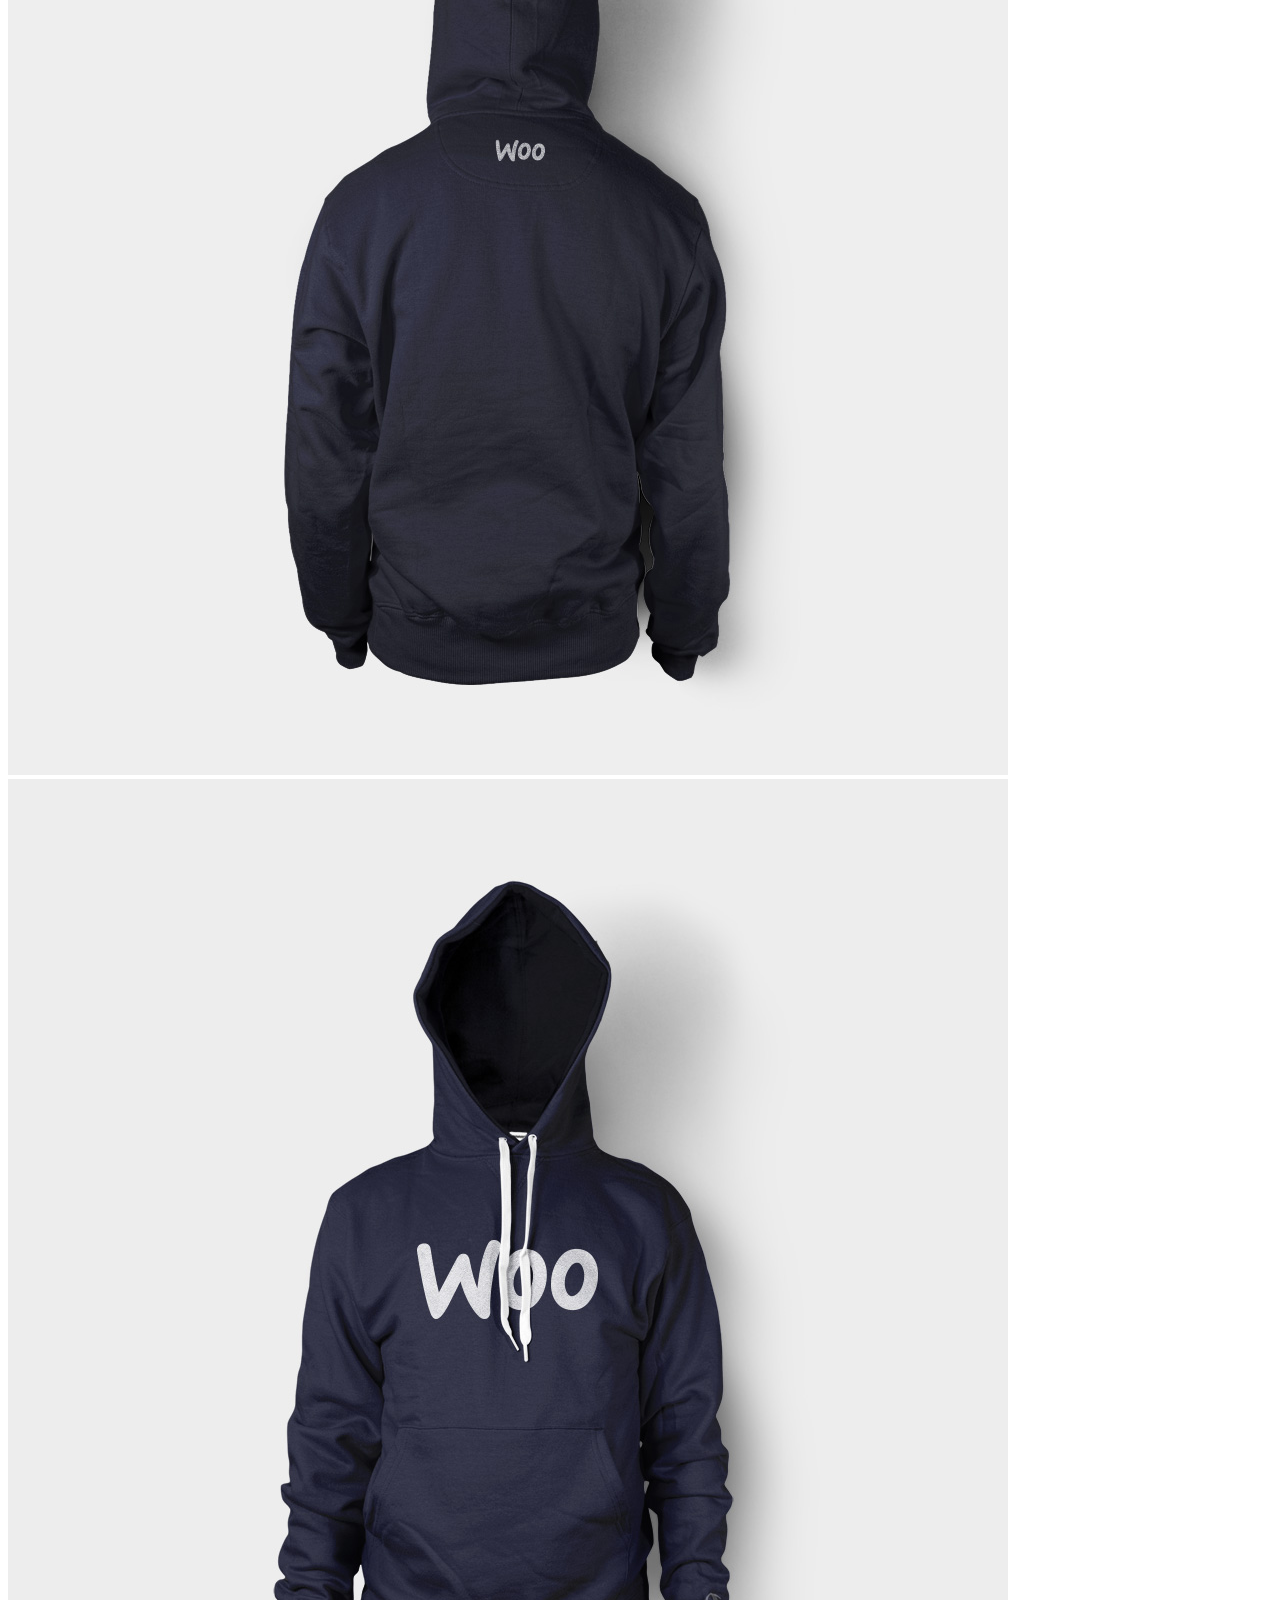
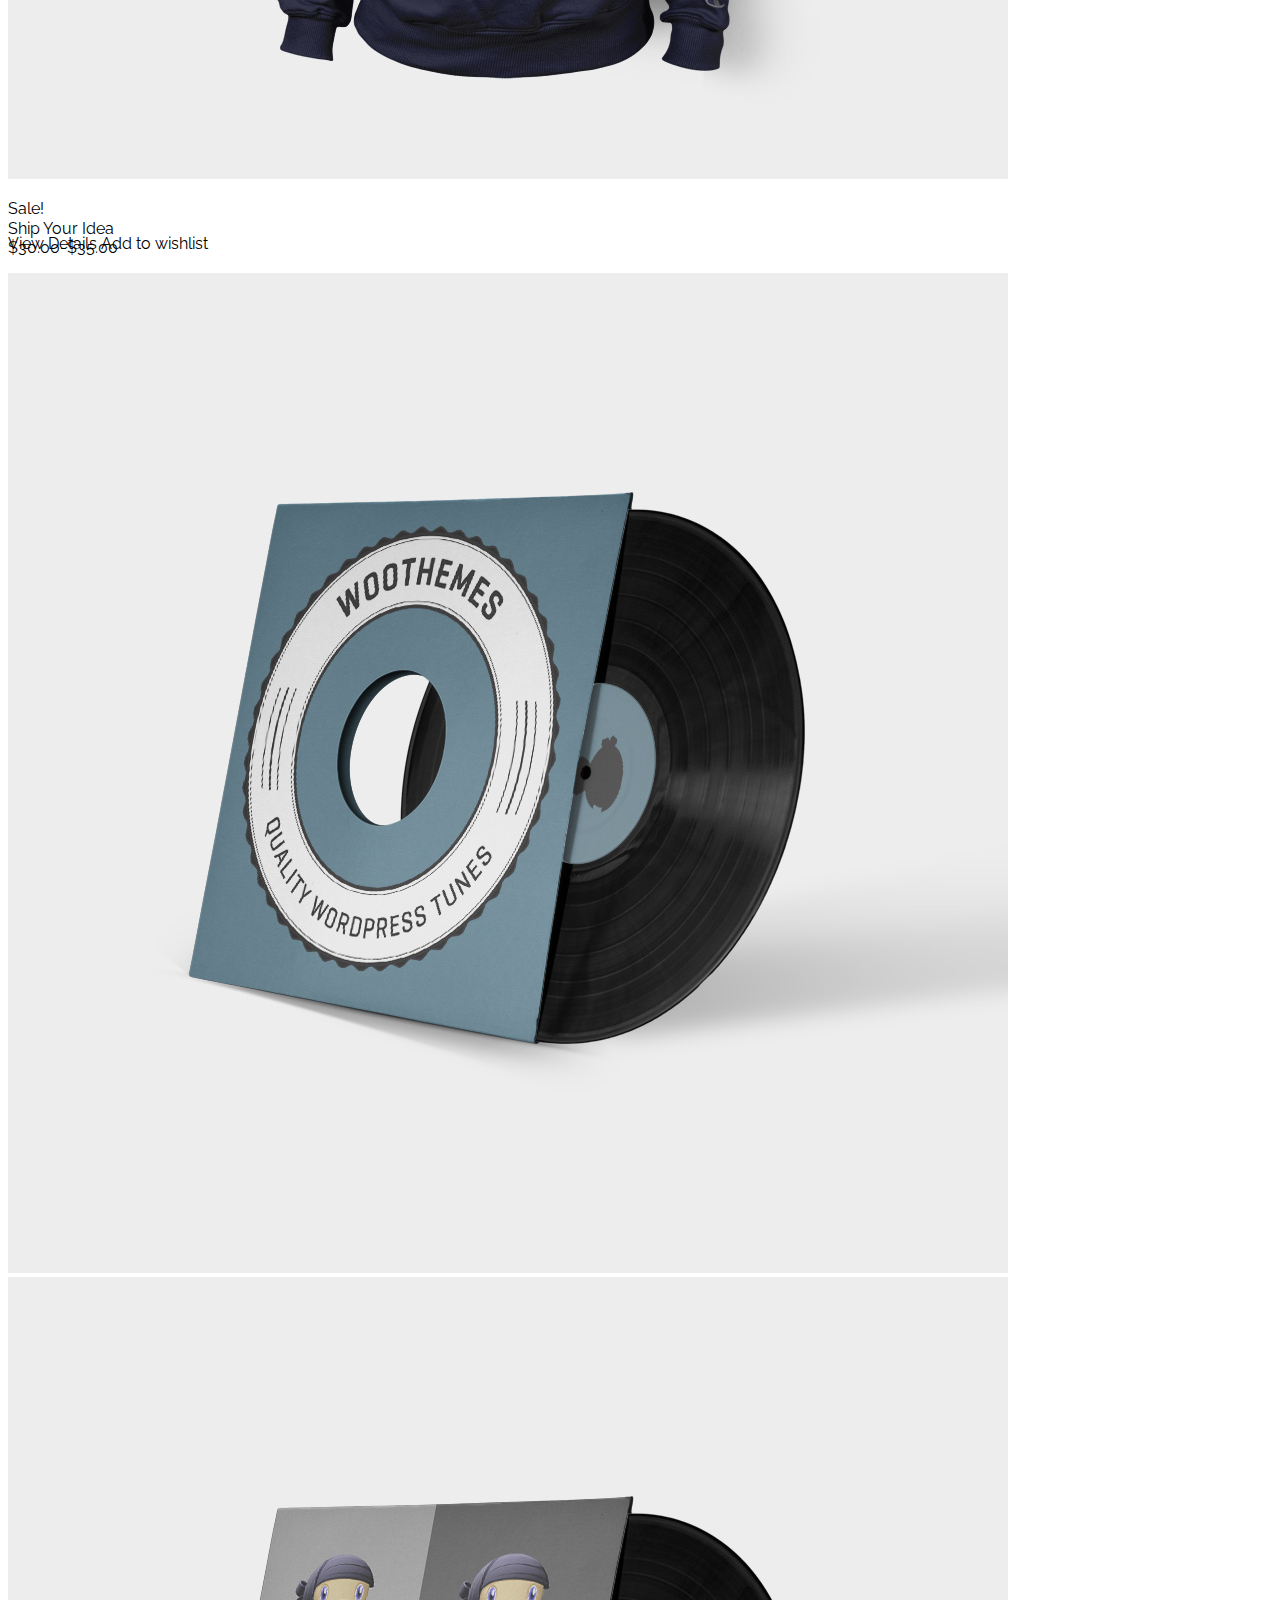
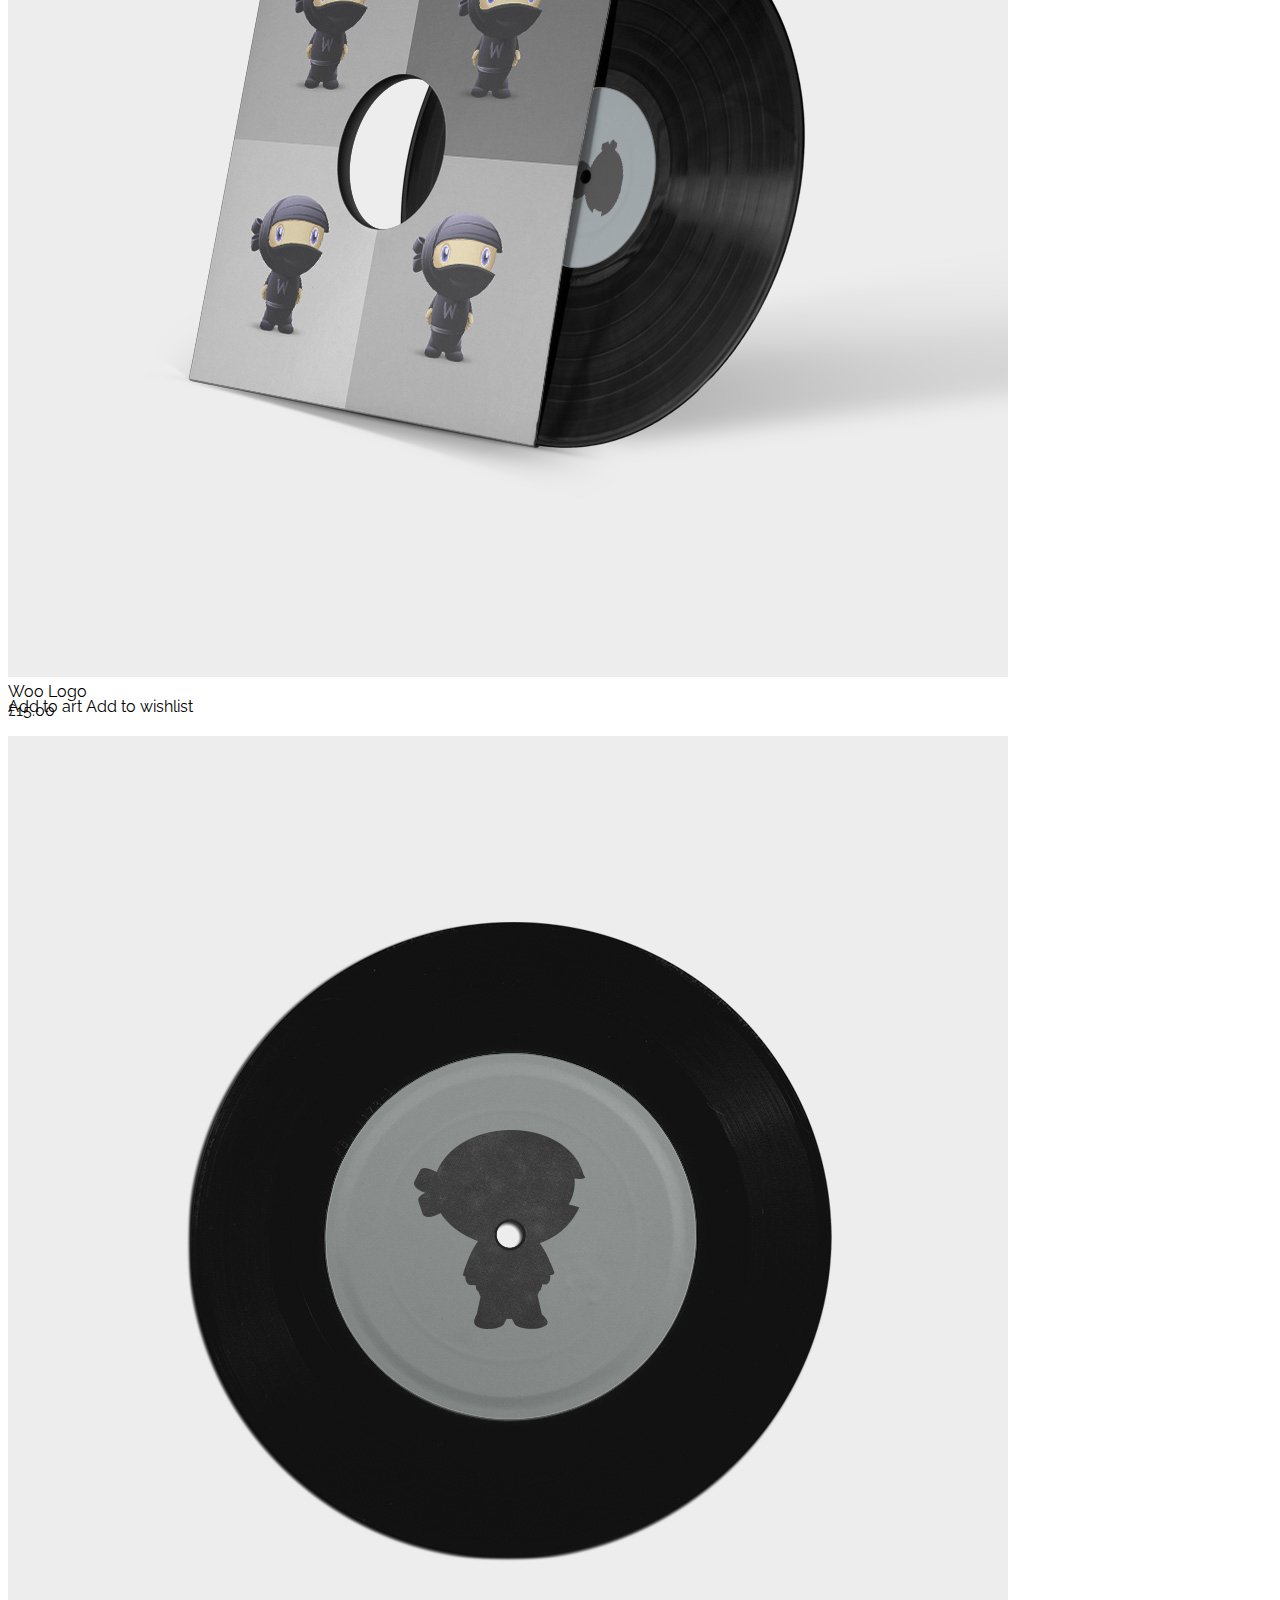
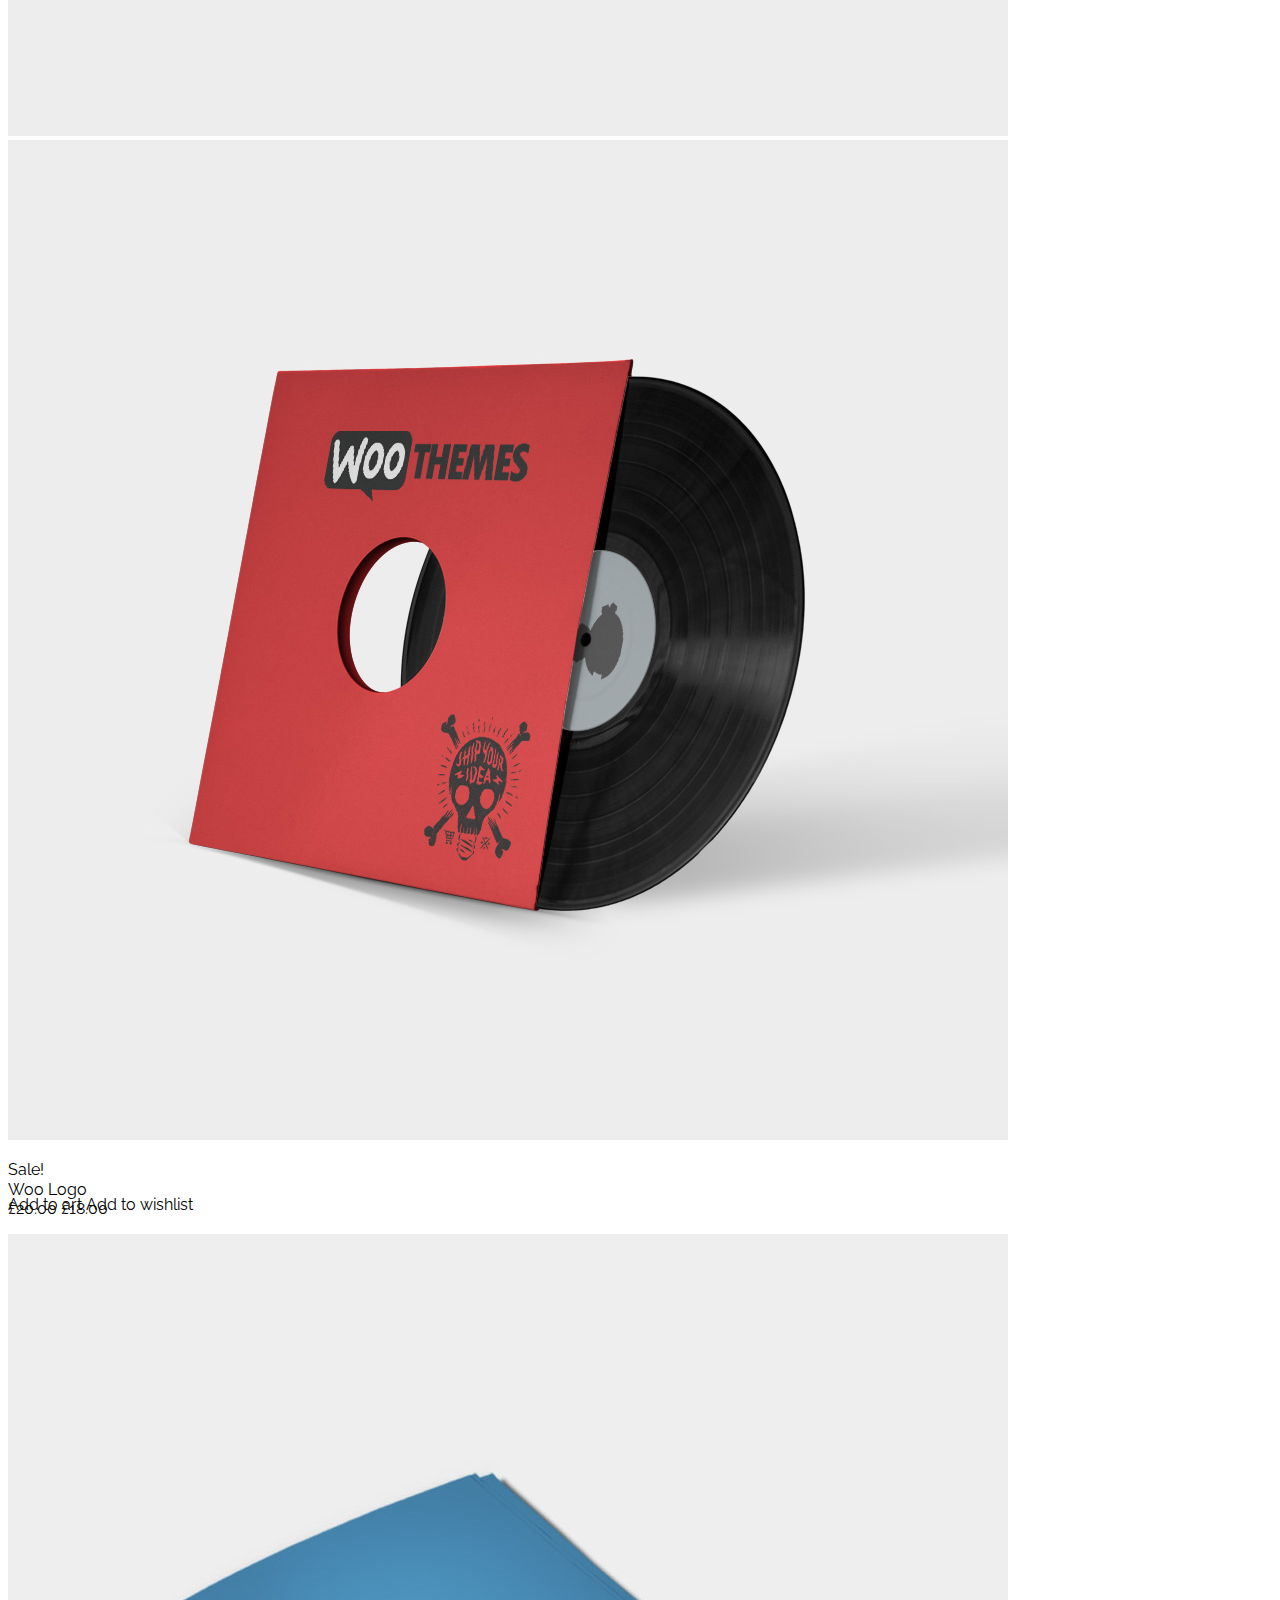
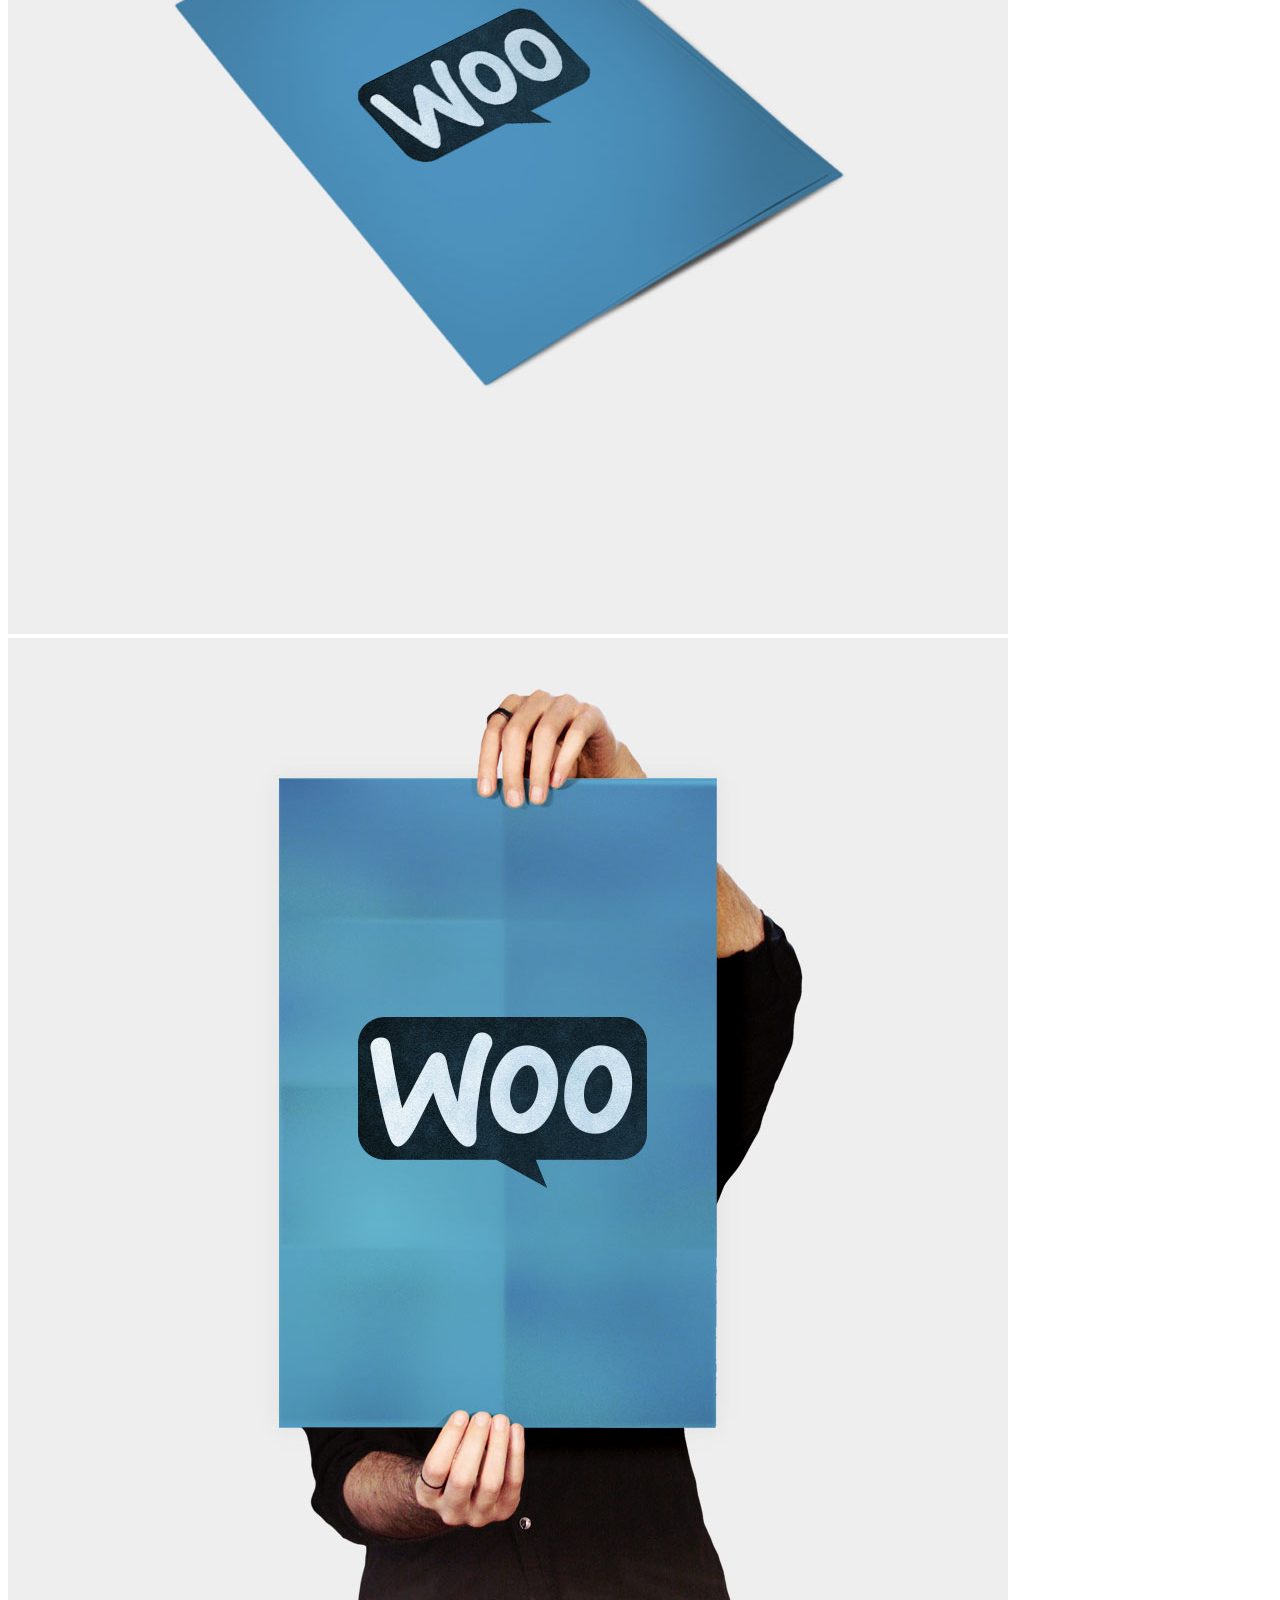
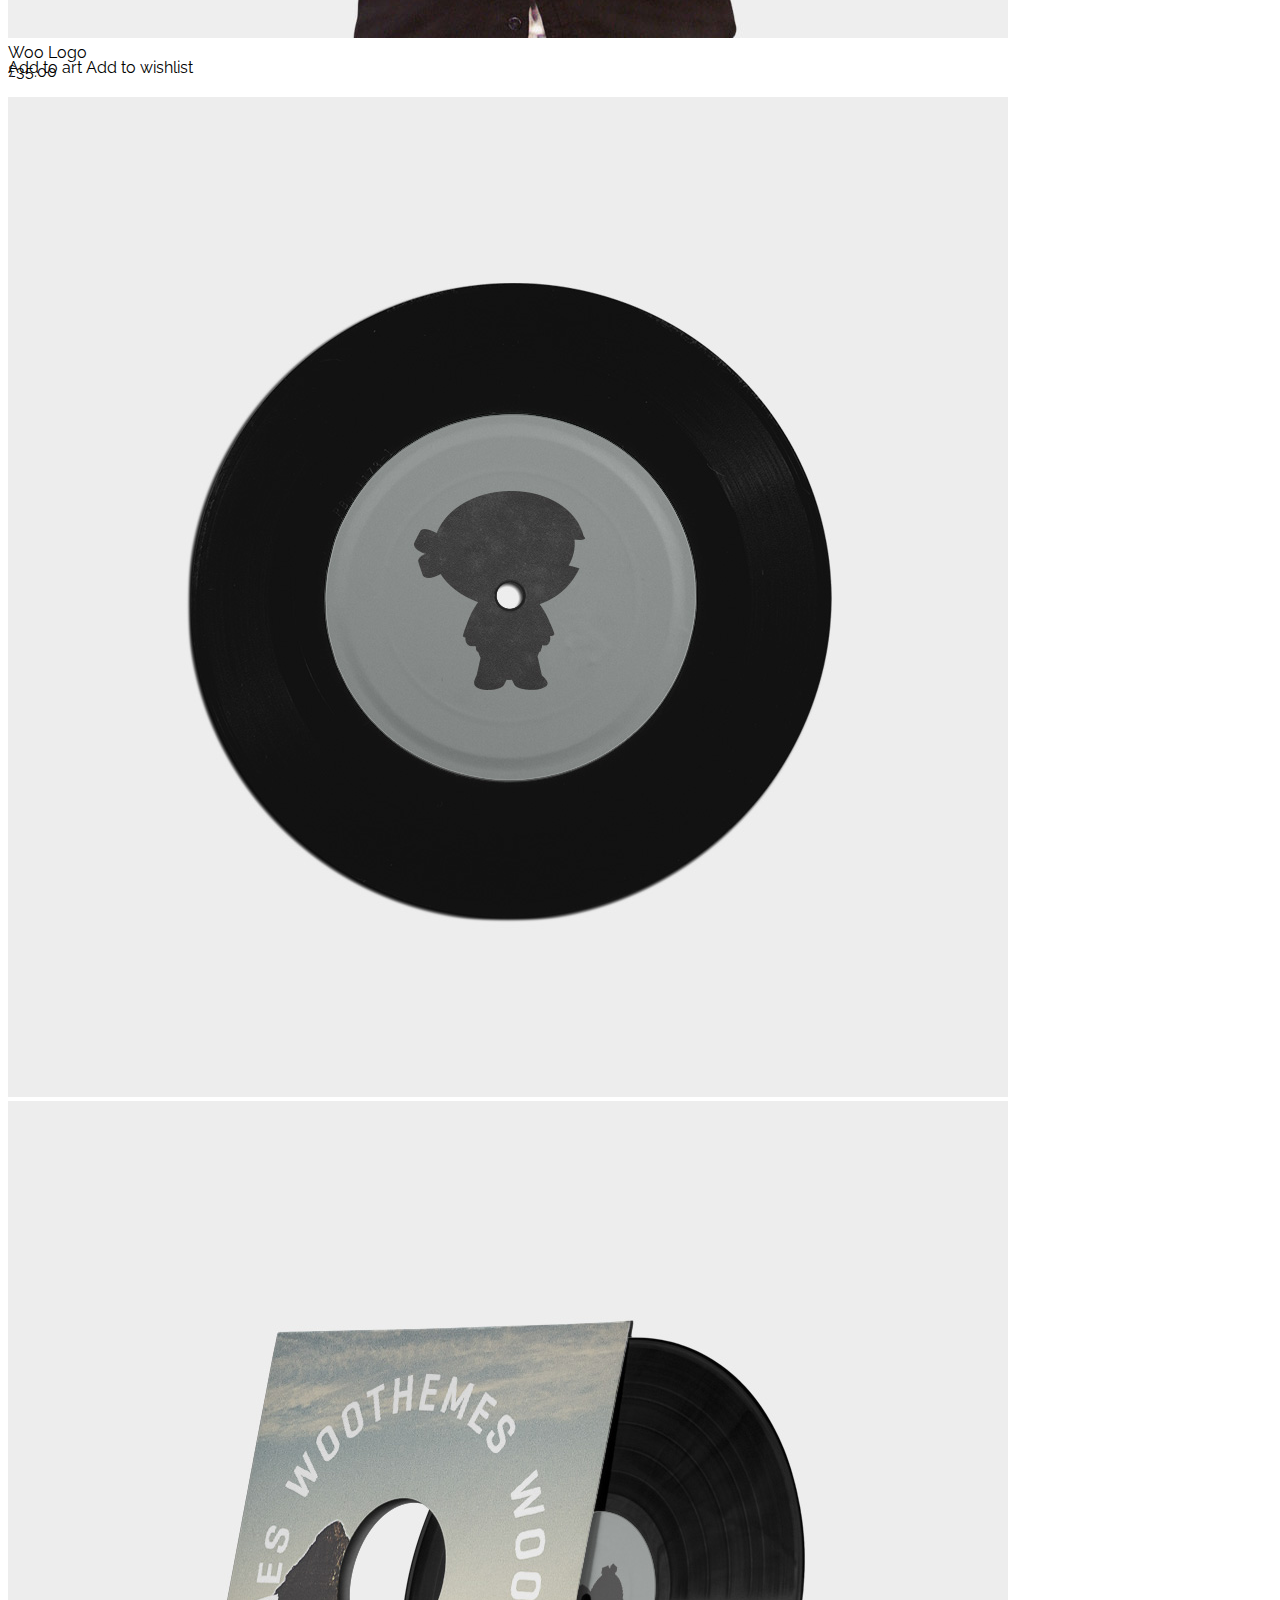
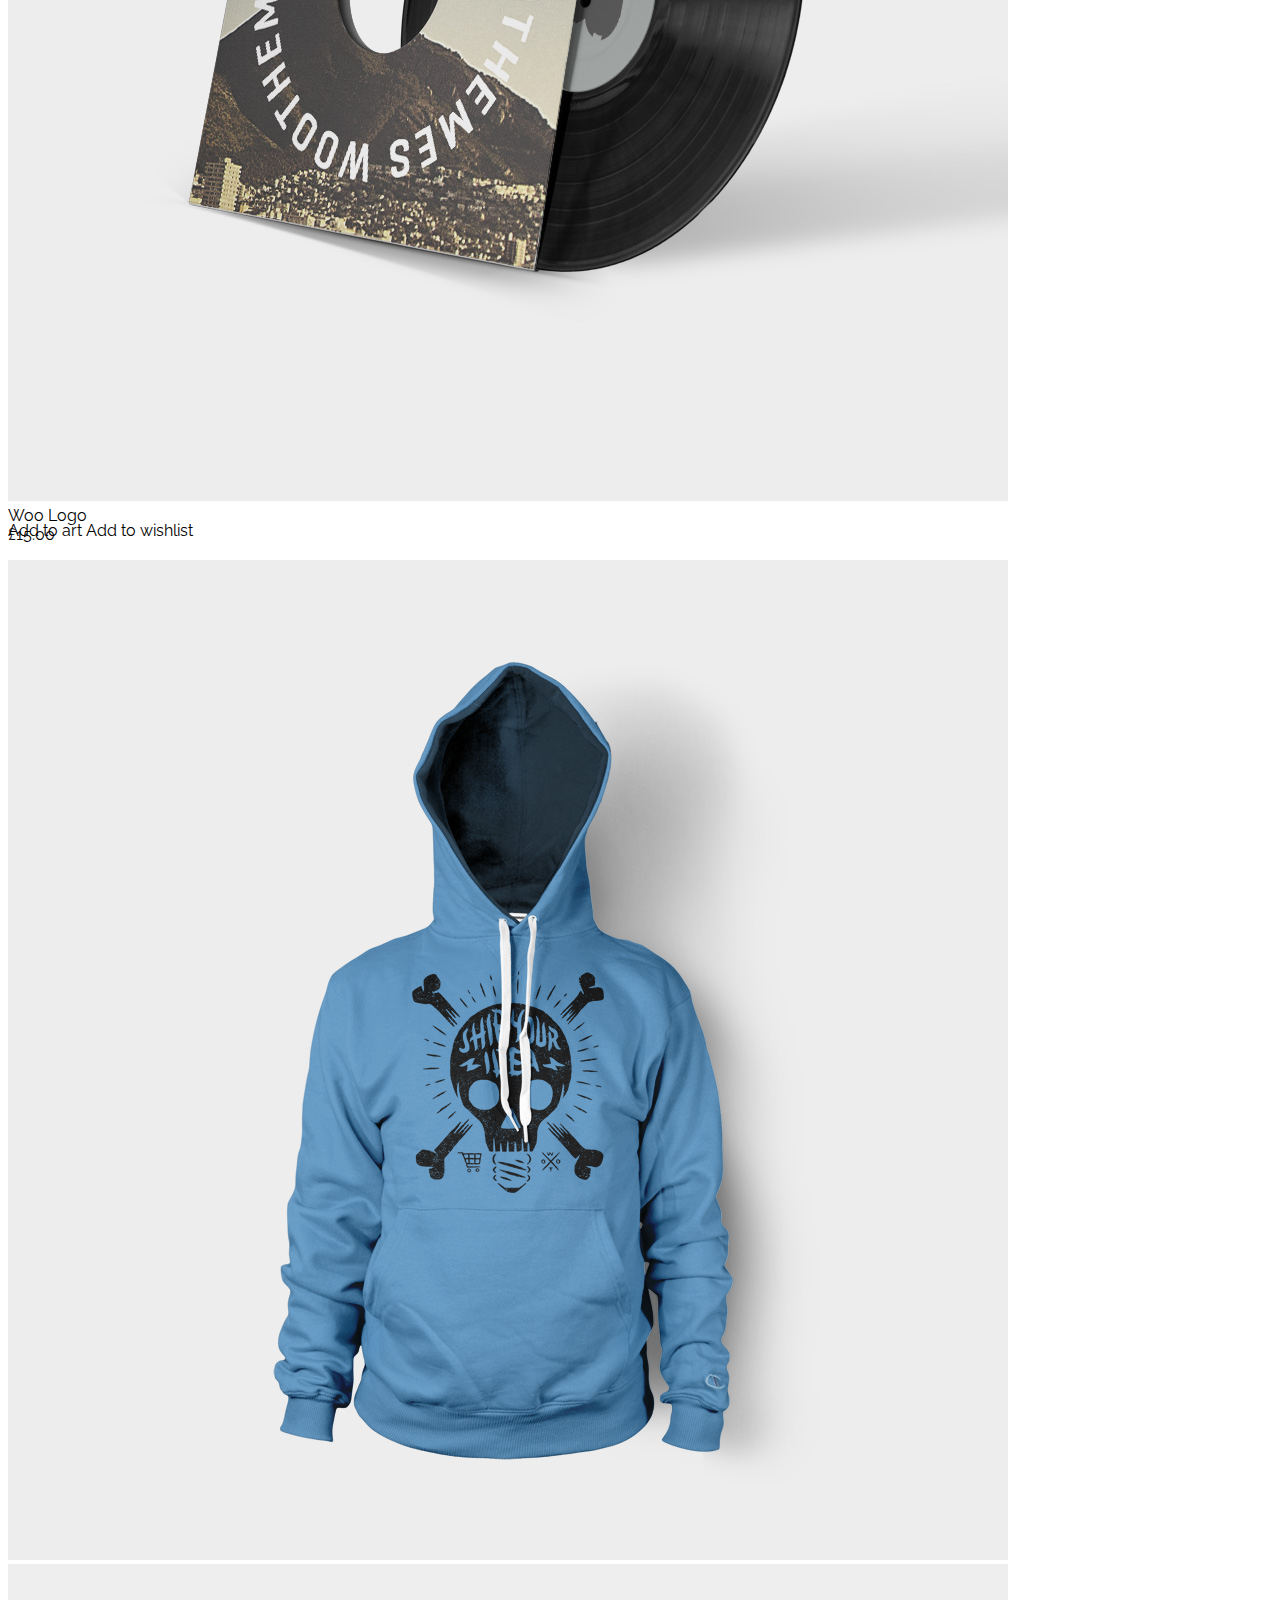
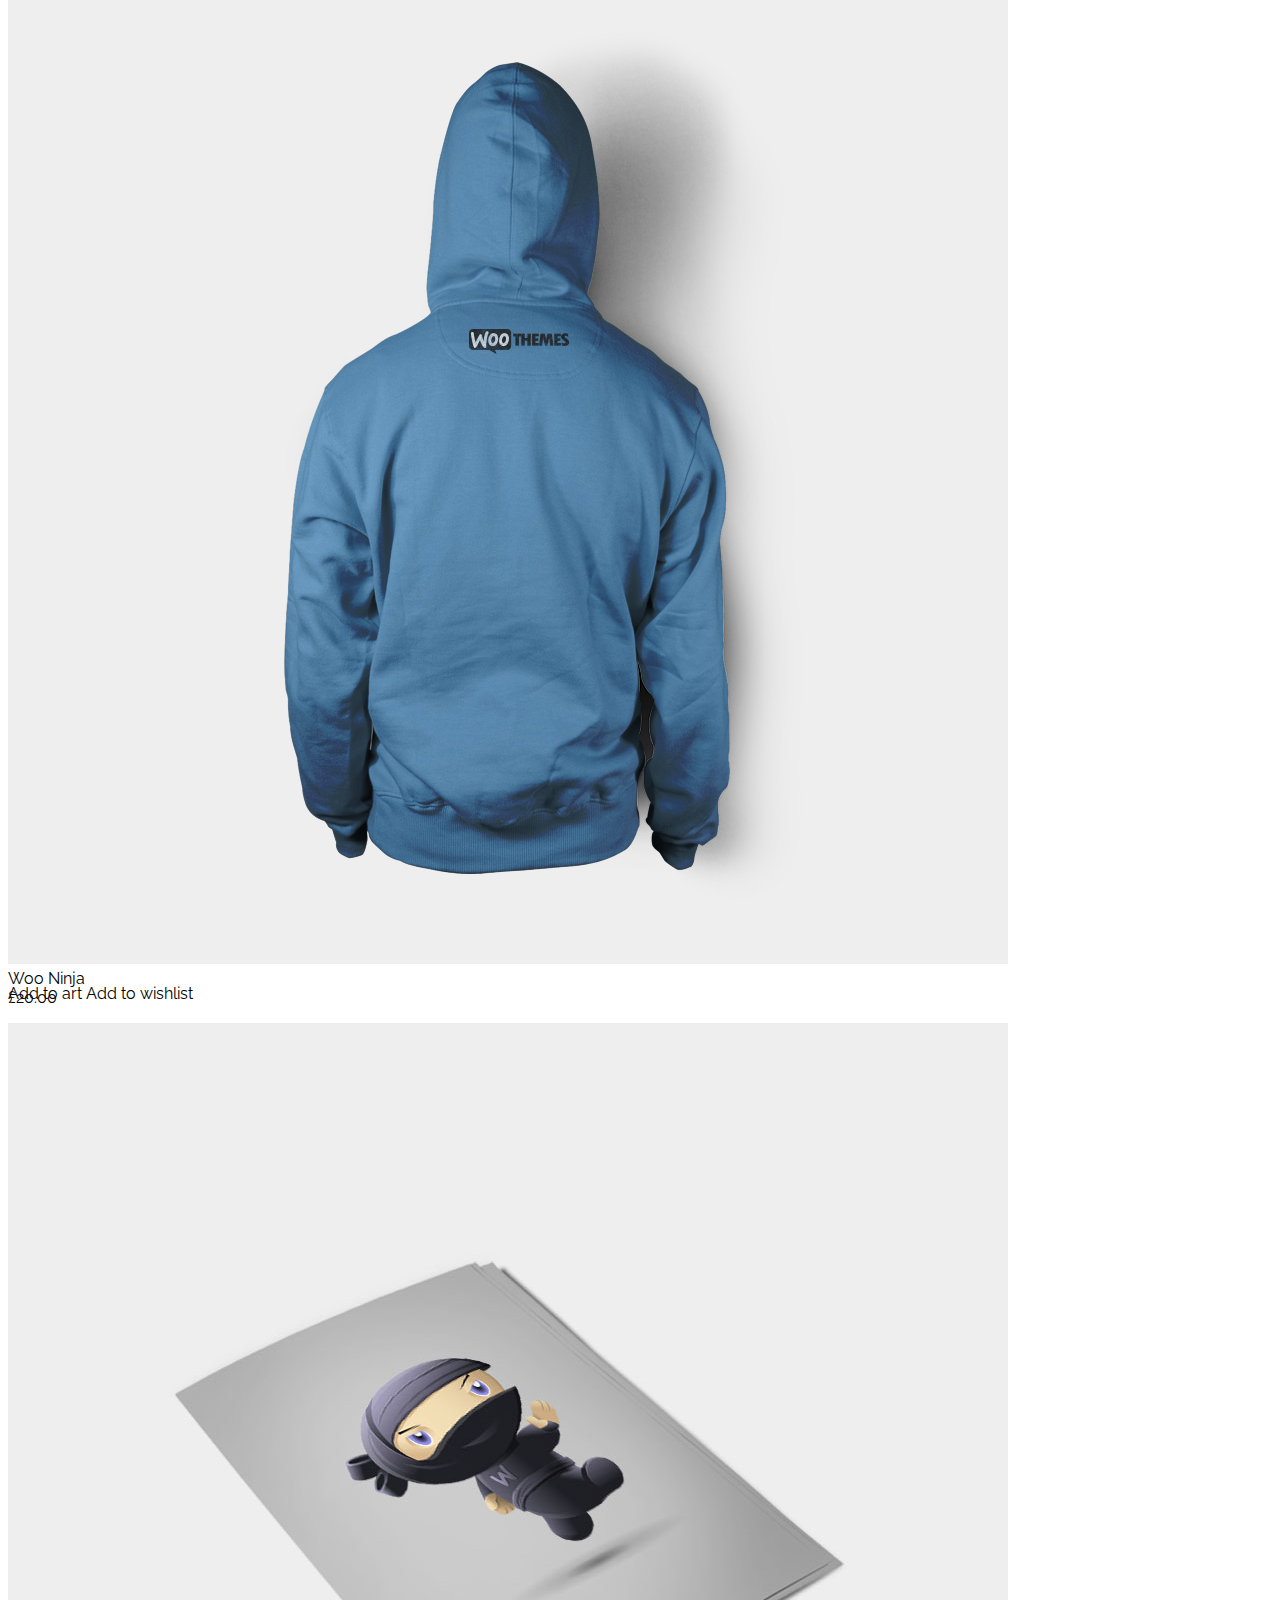
<file: page2.html>
<!DOCTYPE html>
<html>

<head>
    <meta name="viewport" content="width=device-width, initial-scale=1.0">
    <link rel="stylesheet" href="style.css">
    <link href="https://cdn.jsdelivr.net/npm/bootstrap@5.1.3/dist/css/bootstrap.min.css" rel="stylesheet"
        integrity="sha384-1BmE4kWBq78iYhFldvKuhfTAU6auU8tT94WrHftjDbrCEXSU1oBoqyl2QvZ6jIW3" crossorigin="anonymous">
    <link rel="stylesheet" href="https://cdnjs.cloudflare.com/ajax/libs/font-awesome/6.4.0/css/all.min.css"
        integrity="sha512-iecdLmaskl7CVkqkXNQ/ZH/XLlvWZOJyj7Yy7tcenmpD1ypASozpmT/E0iPtmFIB46ZmdtAc9eNBvH0H/ZpiBw=="
        crossorigin="anonymous" referrerpolicy="no-referrer" />
    <link rel="stylesheet" href="https://cdnjs.cloudflare.com/ajax/libs/animate.css/4.1.1/animate.min.css" />

</head>

<body>

    
        <header>
            <nav class="navbar navbar-expand-md fixed-top navbar-light bg-white bg-opacity-75 px-4">
              <div class="nav-res container-fluid">
                <a class="navbar-brand" href="index.html">
                    <img class="w-100" src="images/logo.png" alt="">
                </a>
                <button class="navbar-toggler rounded-0 py-2" type="button" data-bs-toggle="collapse" data-bs-target="#navbarNav"
                        aria-controls="navbarNav" aria-expanded="false" aria-label="Toggle navigation">
                        <span class="menu fs-6 fw-bold">MENU</span><i class="fa-solid fa-bars"></i>
                </button>
                
                <div class="collapse navbar-collapse justify-content-end" id="navbarNav">
                  <ul class="navbar-nav">
                    <li class="nav-item text-center me-3">
                      <a class="nav-link fw-semibold text-black text" href="home.html">HOME</a>
                    </li>
                    <li class="nav-item text-center mx-3">
                      <a class="nav-link fw-semibold text-black text" href="services.html">SERVICES</a>
                    </li>
                    <li class="nav-item text-center mx-3">
                      <a class="nav-link fw-semibold text-black text" href="blog.html">BLOG</a>
                    </li>
                    <li class="nav-item text-center mx-3">
                      <a class="nav-link fw-semibold text-black text" href="portfolio.html">PORTFOLIO</a>
                    </li>
                    <li class="nav-item text-center mx-3">
                        <a class="nav-link fw-semibold text-black text" href="index.html">SHOP</a>
                    </li>
                    <li class="nav-item text-center mx-3">
                        <a class="nav-link fw-semibold text-black text" href="about.html">ABOUT</a>
                      </li>
                    <li class="nav-item text-center ms-3">
                        <a class="nav-link fw-semibold text-black text" href="contact.html">CONTACT</a>
                    </li>
                  </ul>
                </div>
              </div>
            </nav>
          </header>
        <main class="">
            <section class=" " id="top">
                <div class="text-center">
                    <h1>SHOP</h1>
                    <i> <a href="index.html" class="text-decoration-none text-dark">Home</a> <i
                            class="fa-solid fa-angles-right"></i> <a href="shop.html"
                            class="text-decoration-none text-dark">Shop</a> </i>

                </div>
                <div class="wave"></div>

            </section>
            <section id="" class="bg-white">
                <div class="container">
                    <div class="d-flex align-items-center justify-content-between">
                        <p>Showing 9-16 of 17 results</p>
                        <div class="dropdown">
                            <button class="btn btn-transparent  toggle d-flex align-items-center border-0" type="button"
                                id="dropdownMenuButton" data-bs-toggle="dropdown" aria-expanded="false">
                                <span class="bg-secondary p-3 text-dark bg-opacity-25">Default sorting</span> <i
                                    class="fa-solid fa-angle-down bg-dark p-3 text-white"></i>
                            </button>
                            <ul class="dropdown-menu" aria-labelledby="dropdownMenuButton">
                                <li><a class="dropdown-item" href="#">default sorting</a></li>
                                <li><a class="dropdown-item" href="#">Sort by popularity</a></li>
                                <li><a class="dropdown-item" href="#">Sort by average rating</a></li>
                                <li><a class="dropdown-item" href="#">Sort by latest</a></li>
                                <li><a class="dropdown-item" href="#">Sort by price: low to high</a></li>
                                <li><a class="dropdown-item" href="#">Sort by price: high to low</a></li>
                            </ul>
                        </div>
                    </div>
                    <div class="row container-sm">
                        <div class="col-12 col-md mx-1">
                            <div class="position-relative">
                                <a href="details.html">
                                    <img src="images/shop/page2/T_3_front.jpg" alt="" class="img-fluid d-block">
                                    <img src="images/shop/page2/T_3_back.jpg" alt="" class="img-fluid d-none">
                                </a>
                                <div class="d-flex flex-column align-items-start">

                                    <p class=" position-absolute d-flex justify-content-between align-items-center w-100 animate_animated animate__backInUp"
                                        id="add">
                                        <span class="bg-dark text-center text-white py-lg-3 w-100">View Details</span>
                                        <span class="bg-dark py-lg-3 text-white text-center w-100">Add to
                                            wishlist</span>
                                    </p>
                                </div>
                            </div>
                            <div class="bg-white index py-2">
                                <p>Ship Your Idea <br>
                                    £20.00
                                </p>
                            </div>
                        </div>
                        <div class="col-12 col-md mx-1">
                            <div class="position-relative">
                                <a href="details.html">
                                    <img src="images/shop/page2/hoodie_6_back.jpg" alt="" class="img-fluid d-block">
                                    <img src="images/shop/page2/hoodie_6_front.jpg" alt="" class="img-fluid d-none">
                                </a>
                                <div class="d-flex flex-column align-items-start">
                                    <p class="position-absolute end-0 top-0 mt-4 text-white p-1 bg-dark" id="sale">Sale!
                                    </p>
                                    <p class=" position-absolute d-flex justify-content-between align-items-center w-100 animate_animated animate__backInUp .collapsing"
                                        id="add">
                                        <span class="bg-dark text-center text-white py-lg-3 w-100">View Details</span>
                                        <span class="bg-dark py-lg-3 text-white text-center w-100">Add to
                                            wishlist</span>
                                    </p>
                                </div>
                            </div>
                            <div class="bg-white index py-2">
                                <p>Ship Your Idea<br>
                                    $30.00-$35.00
                                </p>
                            </div>
                        </div>
                        <div class="col-12 col-md mx-1">
                            <div class="position-relative">
                                <a href="details.html">
                                    <img src="images/shop/page2/cd_1_angle (2).jpg" alt="" class="img-fluid d-block">
                                    <img src="images/shop/page2/cd_3_angle.jpg" alt="" class="img-fluid d-none">
                                </a>
                                <div class="d-flex flex-column align-items-start">

                                    <p class=" position-absolute d-flex justify-content-between align-items-center w-100 animate_animated animate__backInUp"
                                        id="add">
                                        <span class="bg-secondary text-center text-white py-lg-3 w-100">Add
                                            to art</span> <span class="bg-dark py-lg-3 text-white text-center w-100">Add
                                            to
                                            wishlist</span>
                                    </p>
                                </div>
                            </div>
                            <div class="bg-white index py-2">
                                <p>Woo Logo<br>
                                    £15.00
                                </p>
                            </div>
                        </div>
                        <div class="col-12 col-md mx-1">
                            <div class="position-relative">
                                <a href="details.html">
                                    <img src="images/shop/page2/cd_5_flat (1).jpg" alt="" class="img-fluid d-block">
                                    <img src="images/shop/page2/cd_2_angle (2).jpg" alt="" class="img-fluid d-none">
                                </a>
                                <div class="d-flex flex-column align-items-start">
                                    <p class="position-absolute end-0 top-0 mt-4 text-white p-1 bg-dark" id="sale">Sale!
                                    </p>
                                    <p class=" position-absolute d-flex justify-content-between align-items-center w-100 animate_animated animate__backInUp"
                                        id="add">
                                        <span class="bg-secondary text-center text-white py-lg-3 w-100">Add
                                            to art</span> <span class="bg-dark py-lg-3 text-white text-center w-100">Add
                                            to
                                            wishlist</span>
                                    </p>
                                </div>
                            </div>
                            <div class="bg-white index py-2">
                                <p>Woo Logo<br>
                                    <span class="text-decoration-line-through text-secondary">£20.00</span> £18.00
                                </p>
                            </div>
                        </div>
                    </div>
                    <div class="row container-sm">
                        <div class="col-12 col-md mx-1">
                            <div class="position-relative">
                                <a href="details.html">
                                    <img src="images/shop/page2/Poster_5_flat (1).jpg" alt="" class="img-fluid d-block">
                                    <img src="images/shop/page2/poster_5_up (1).jpg" alt="" class="img-fluid d-none">
                                </a>
                                <div class="d-flex flex-column align-items-start">

                                    <p class=" position-absolute d-flex justify-content-between align-items-center w-100 animate_animated animate__backInUp"
                                        id="add">
                                        <span class="bg-secondary text-center text-white py-lg-3 w-100">Add
                                            to art</span> <span class="bg-dark py-lg-3 text-white text-center w-100">Add
                                            to
                                            wishlist</span>
                                    </p>
                                </div>
                            </div>
                            <div class="bg-white index py-2">
                                <p>Woo Logo<br>
                                    £35.00
                                </p>
                            </div>
                        </div>
                        <div class="col-12 col-md mx-1">
                            <div class="position-relative">
                                <a href="details.html">
                                    <img src="images/shop/page2/cd_6_flat.jpg" alt="" class="img-fluid d-block">
                                    <img src="images/shop/page2/cd_5_angle.jpg" alt="" class="img-fluid d-none">
                                </a>
                                <div class="d-flex flex-column align-items-start">

                                    <p class="position-absolute d-flex justify-content-between align-items-center w-100 animate_animated animate__backInUp"
                                        id="add">
                                        <span class="bg-secondary text-center text-white py-lg-3 w-100">Add
                                            to art</span> <span class="bg-dark py-lg-3 text-white text-center w-100">Add
                                            to
                                            wishlist</span>
                                    </p>
                                </div>
                            </div>
                            <div class="bg-white index py-2">
                                <p>Woo Logo <br>
                                    £15.00
                                </p>
                            </div>
                        </div>
                        <div class="col-12 col-md mx-1">
                            <div class="position-relative">
                                <a href="details.html">
                                    <img src="images/shop/page2/hoodie_1_front.jpg" alt="" class="img-fluid d-block">
                                    <img src="images/shop/page2/hoodie_1_back.jpg" alt="" class="img-fluid d-none">
                                </a>
                                <div class="d-flex flex-column align-items-start">

                                    <p class=" position-absolute d-flex justify-content-between align-items-center w-100 animate_animated animate__backInUp"
                                        id="add">
                                        <span class="bg-secondary text-center text-white py-lg-3 w-100">Add
                                            to art</span> <span class="bg-dark py-lg-3 text-white text-center w-100">Add
                                            to
                                            wishlist</span>
                                    </p>
                                </div>
                            </div>
                            <div class="bg-white index py-2">
                                <p>Woo Ninja <br>
                                    £20.00
                                </p>
                            </div>
                        </div>
                        <div class="col-12 col-md mx-1">
                            <div class="position-relative">
                                <a href="details.html">
                                    <img src="images/shop/page2/Poster_2_flat.jpg" alt="" class="img-fluid d-block">
                                    <img src="images/shop/page2/Poster_1_flat.jpg" alt="" class="img-fluid d-none">
                                </a>
                                <div class="d-flex flex-column align-items-start">

                                    <p class=" position-absolute d-flex justify-content-between align-items-center w-100 animate_animated animate__backInUp"
                                        id="add">
                                        <span class="bg-secondary text-center text-white py-lg-3 w-100">Add
                                            to art</span> <span class="bg-dark py-lg-3 text-white text-center w-100">Add
                                            to
                                            wishlist</span>
                                    </p>
                                </div>
                            </div>
                            <div class="bg-white index py-2">
                                <p>Woo Ninja <br>
                                    £35.00
                                </p>
                            </div>
                        </div>
                    </div>
                </div>
            </section>
            <nav aria-label="Page navigation example" class="d-flex justify-content-center my-5">
                <ul class="pagination">
                    <li class="page-item"><a
                            class="p-3 text-dark border border-dark mx-1 page-link d-flex align-items-center position-relative"
                            href="index.html" id="previous"><i
                                class="fa-solid fa-caret-left position-absolute start-0"></i> Prev</a></li>
                    <li class="page-item"><a class="p-3 text-dark border border-dark mx-1 page-link"
                            href="index.html">1</a></li>
                    <li class="page-item"><a class="p-3 text-white border border-dark mx-1 page-link active"
                            href="page2.html">2</a></li>
                    <li class="page-item"><a class="p-3 text-dark border border-dark mx-1 page-link"
                            href="page3.html">3</a></li>
                    <li class="page-item"><a class="p-3 text-dark border border-dark mx-1 page-link" href="page3.html"
                            id="next">Next<i class="fa-solid fa-caret-right position-absolute end-0"></i></a></li>
                </ul>
            </nav>
        </main>

        <footer class="">
            <section class="">
                <div class="white"></div>
                <div class="boder"></div>

            </section>
            <section class="py-5 s2">
                <div class="container-fluid text-white">
                    <div class="row py-5 gy-5">
                        <div class="col-12 col-md text-md-end text-center">
                            <p>
                                64C East Crest,Melane Plaza,DanyBoyle,┬┬ 335546
                            </p>
                            <p>
                                (973)486-4862
                            </p>
                            <p>
                                contact@foreal.com
                            </p>

                        </div>
                        <div class="col-12 col-md text-center">
                            <img src="images/footer/footer-icon.png" alt="">
                        </div>
                        <div
                            class="col-12 col-md d-flex flex-wrap flex-md-nowrap justify-content-center align-items-center">
                            <a href="" class="text-white"><i class="fa-brands fa-facebook py-2 px-3"></i></a>
                            <a href="" class="text-white"><i class="fa-brands fa-twitter py-2 px-3"></i></a>
                            <a href="" class="text-white"><i class="fa-brands fa-pinterest py-2 px-3"></i></a>
                            <a href="" class="text-white"><i class="fa-brands fa-linkedin py-2 px-3"></i></a>
                            <a href="" class="text-white"><i class="fa-brands fa-youtube py-2 px-3"></i></a>
                        </div>
                    </div>
                    <div class="border-0 border-top border-light py-4 text-center">
                        <p>Copyright © 2020 Foreal Theme All Rights Reserved. Buddha Themes</p>
                    </div>
                </div>
            </section>
        </footer>
        <script src="https://cdn.jsdelivr.net/npm/bootstrap@5.1.3/dist/js/bootstrap.bundle.min.js"
            integrity="sha384-ka7Sk0Gln4gmtz2MlQnikT1wXgYsOg+OMhuP+IlRH9sENBO0LRn5q+8nbTov4+1p"
            crossorigin="anonymous"></script>
    </body>

</html>
</file>
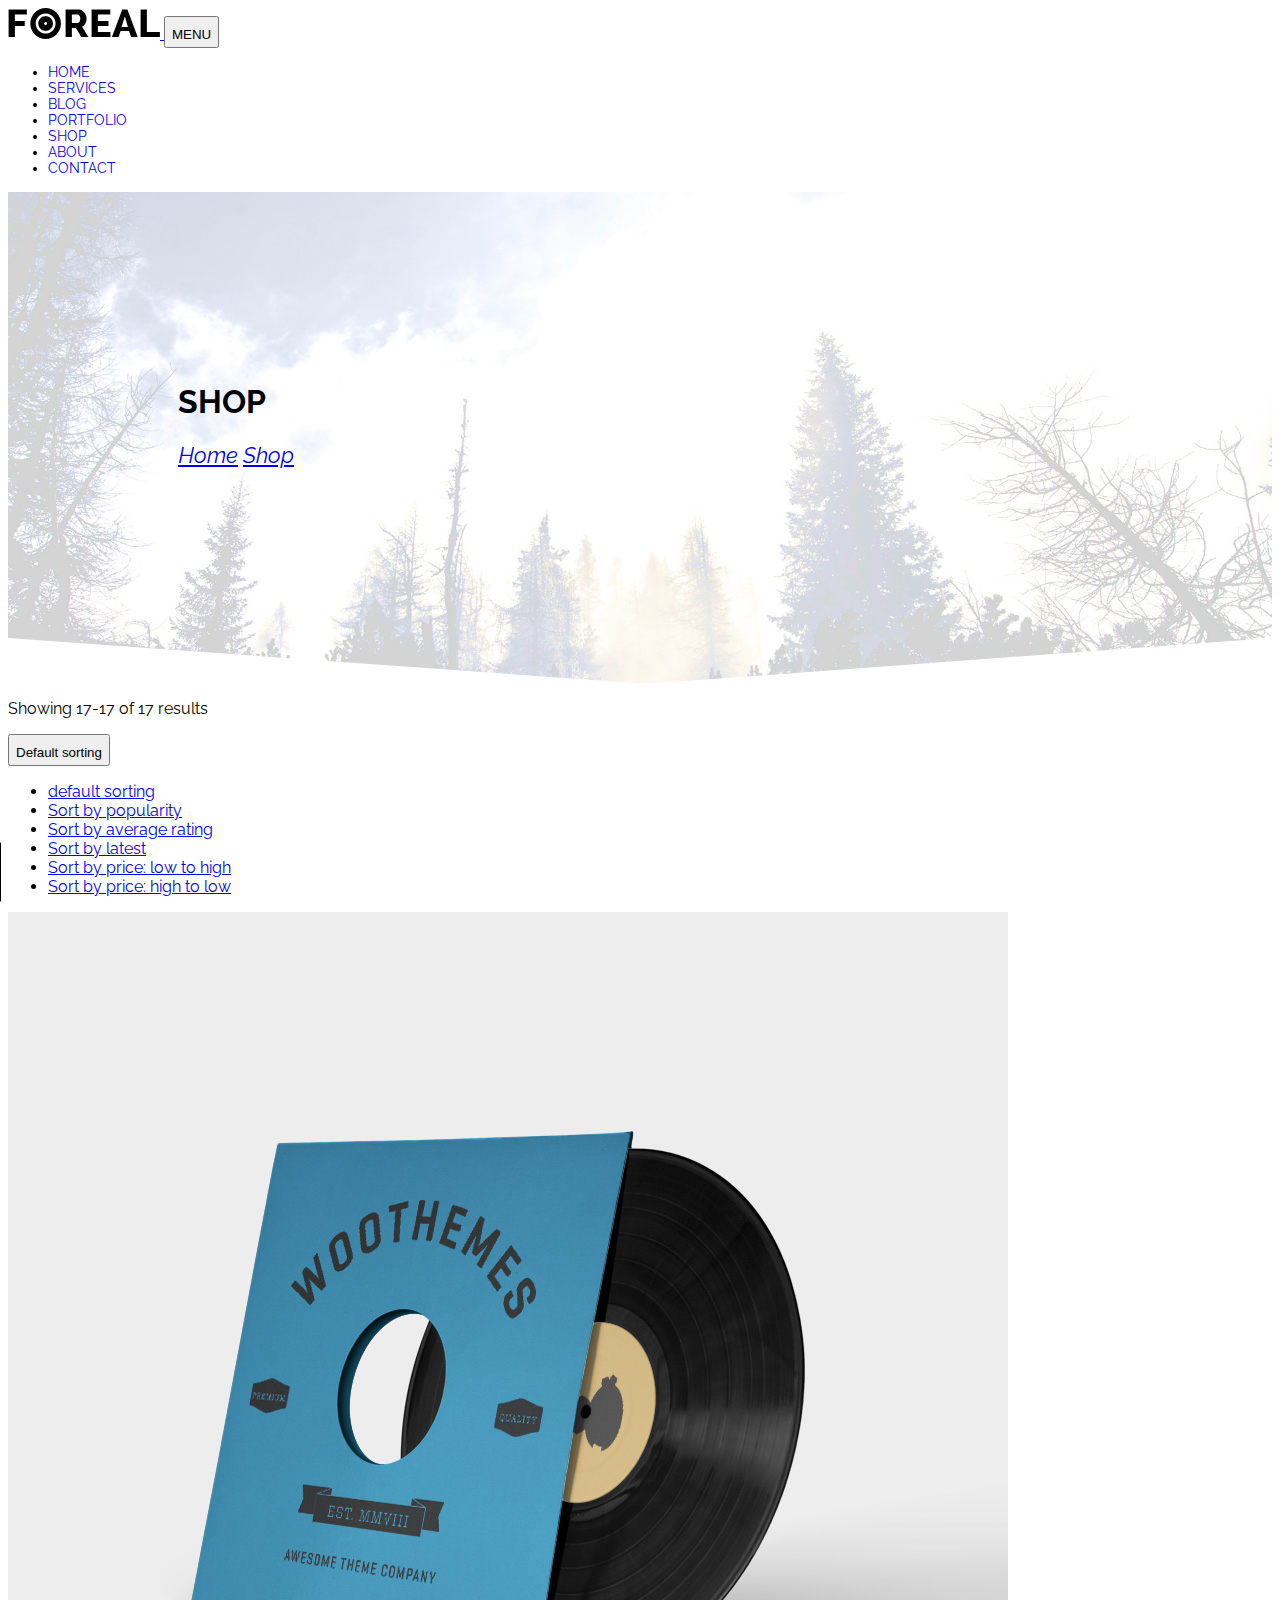
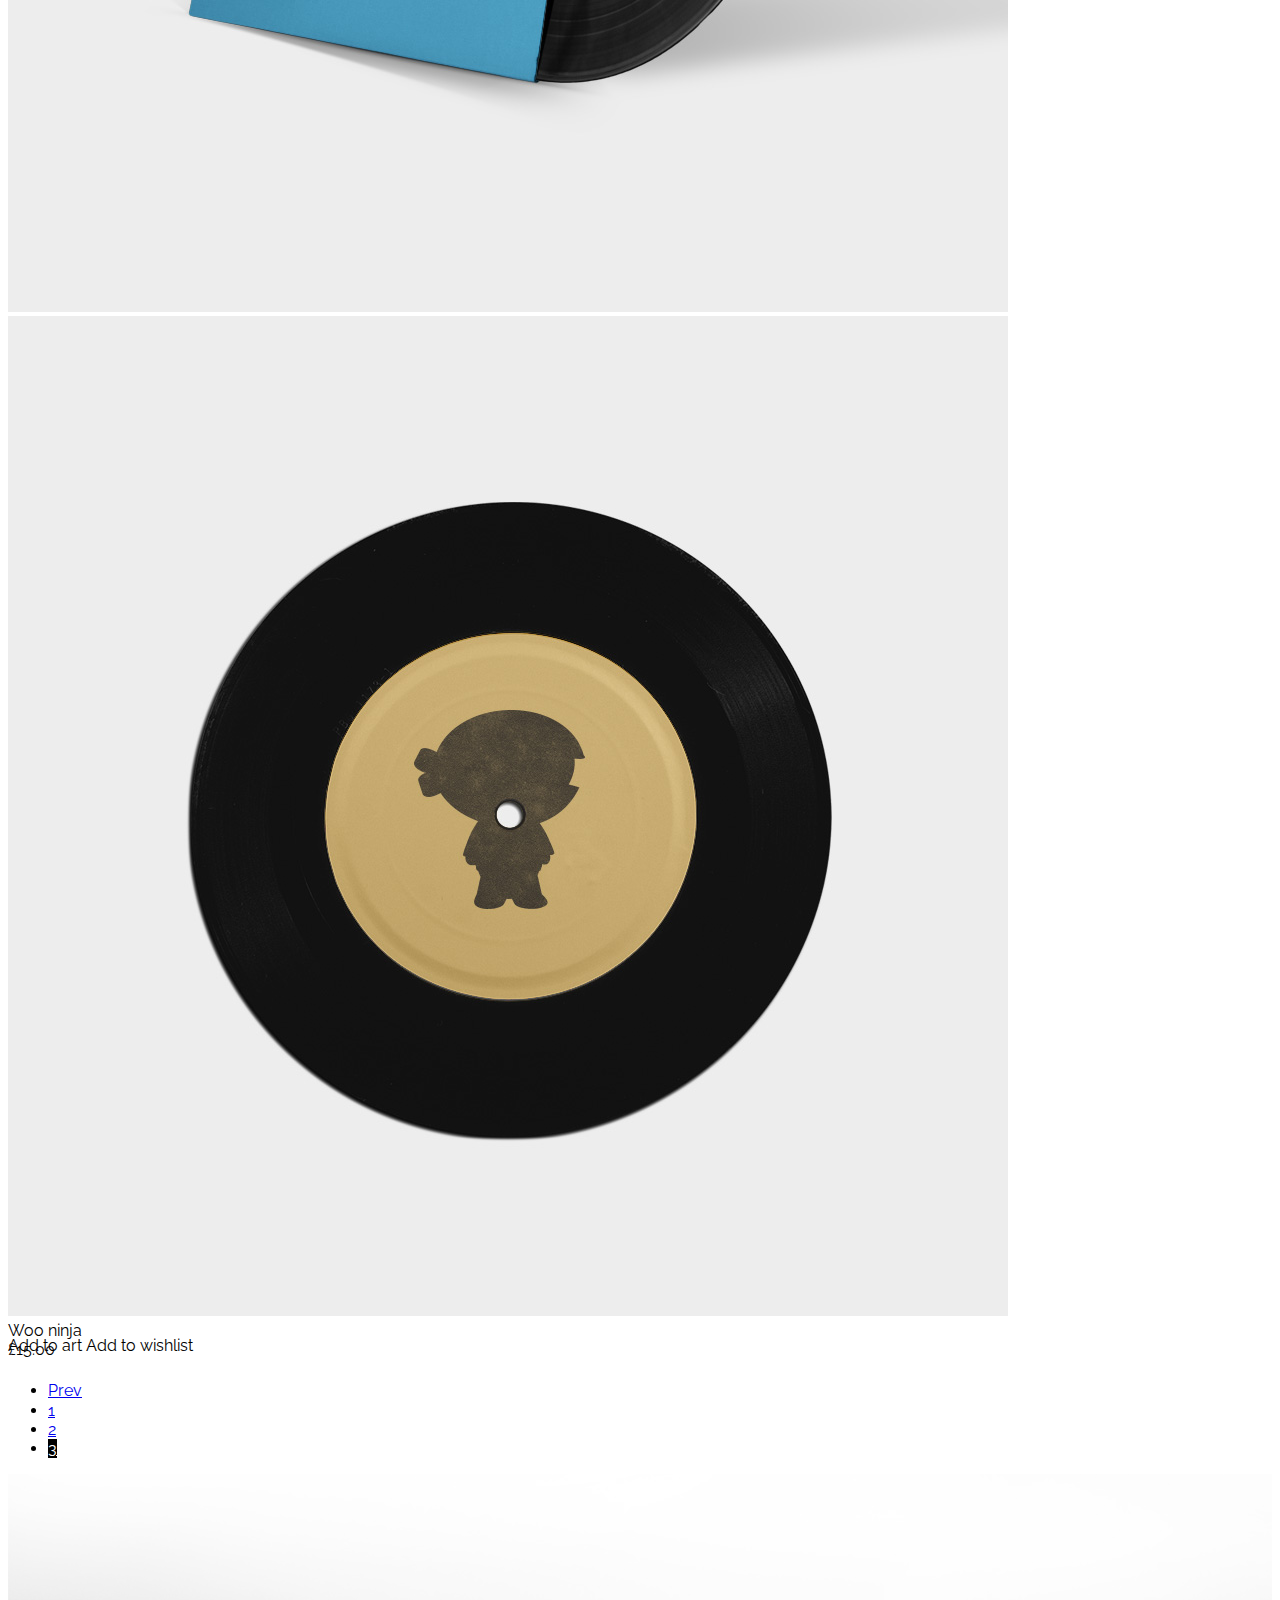
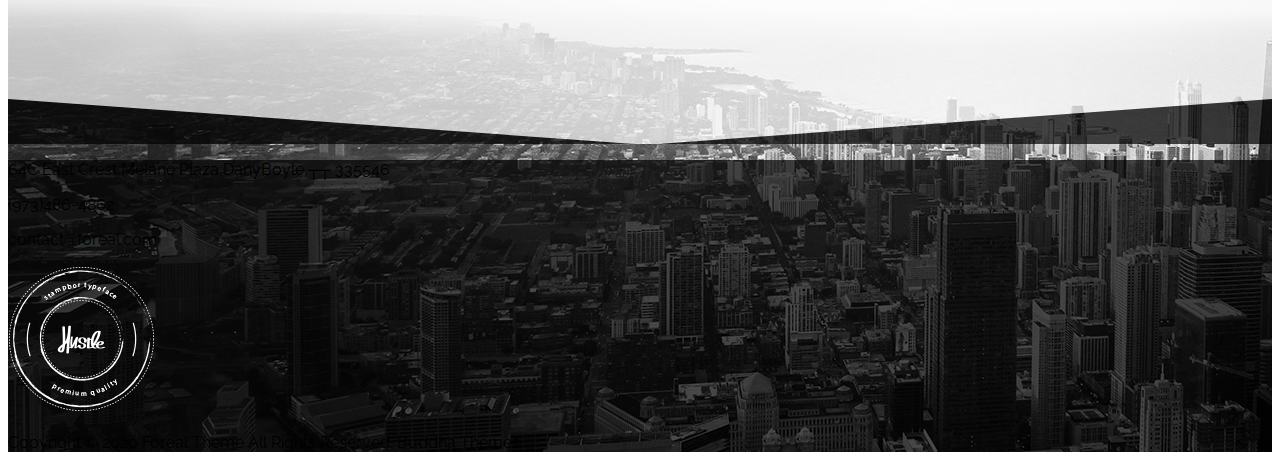
<file: page3.html>
<!DOCTYPE html>
<html>

<head>
    <meta name="viewport" content="width=device-width, initial-scale=1.0">
    <link rel="stylesheet" href="style.css">
    <link href="https://cdn.jsdelivr.net/npm/bootstrap@5.1.3/dist/css/bootstrap.min.css" rel="stylesheet"
        integrity="sha384-1BmE4kWBq78iYhFldvKuhfTAU6auU8tT94WrHftjDbrCEXSU1oBoqyl2QvZ6jIW3" crossorigin="anonymous">
    <link rel="stylesheet" href="https://cdnjs.cloudflare.com/ajax/libs/font-awesome/6.4.0/css/all.min.css"
        integrity="sha512-iecdLmaskl7CVkqkXNQ/ZH/XLlvWZOJyj7Yy7tcenmpD1ypASozpmT/E0iPtmFIB46ZmdtAc9eNBvH0H/ZpiBw=="
        crossorigin="anonymous" referrerpolicy="no-referrer" />
    <link rel="stylesheet" href="https://cdnjs.cloudflare.com/ajax/libs/animate.css/4.1.1/animate.min.css" />

</head>

<body>

    
        <header>
            <nav class="navbar navbar-expand-md fixed-top navbar-light bg-white bg-opacity-75 px-4">
                <div class="nav-res container-fluid">
                    <a class="navbar-brand" href="index.html">
                        <img class="w-100" src="images/logo.png" alt="">
                    </a>
                    <button class="navbar-toggler rounded-0 py-2" type="button" data-bs-toggle="collapse"
                        data-bs-target="#navbarNav" aria-controls="navbarNav" aria-expanded="false"
                        aria-label="Toggle navigation">
                        <span class="menu fs-6 fw-bold">MENU</span><i class="fa-solid fa-bars"></i>
                    </button>

                    <div class="collapse navbar-collapse justify-content-end" id="navbarNav">
                        <ul class="navbar-nav">
                            <li class="nav-item text-center me-3">
                                <a class="nav-link fw-semibold text-black text" href="home.html">HOME</a>
                            </li>
                            <li class="nav-item text-center mx-3">
                                <a class="nav-link fw-semibold text-black text" href="services.html">SERVICES</a>
                            </li>
                            <li class="nav-item text-center mx-3">
                                <a class="nav-link fw-semibold text-black text" href="blog.html">BLOG</a>
                            </li>
                            <li class="nav-item text-center mx-3">
                                <a class="nav-link fw-semibold text-black text" href="portfolio.html">PORTFOLIO</a>
                            </li>
                            <li class="nav-item text-center mx-3">
                                <a class="nav-link fw-semibold text-black text" href="shop.html">SHOP</a>
                            </li>
                            <li class="nav-item text-center mx-3">
                                <a class="nav-link fw-semibold text-black text" href="about.html">ABOUT</a>
                            </li>
                            <li class="nav-item text-center ms-3">
                                <a class="nav-link fw-semibold text-black text" href="contact.html">CONTACT</a>
                            </li>
                        </ul>
                    </div>
                </div>
            </nav>
        </header>
        <main class="">
            <section class=" " id="top">
                <div class="text-center">
                    <h1>SHOP</h1>
                    <i> <a href="index.html" class="text-decoration-none text-dark">Home</a> <i
                            class="fa-solid fa-angles-right"></i> <a href="index.html"
                            class="text-decoration-none text-dark">Shop</a> </i>

                </div>
                <div class="wave"></div>

            </section>
            <section id="" class="bg-white">
                <div class="container">
                    <div class="d-flex align-items-center justify-content-between">
                        <p>Showing 17-17 of 17 results</p>
                        <div class="dropdown">
                            <button class="btn btn-transparent  toggle d-flex align-items-center border-0" type="button"
                                id="dropdownMenuButton" data-bs-toggle="dropdown" aria-expanded="false">
                                <span class="bg-secondary p-3 text-dark bg-opacity-25">Default sorting</span> <i
                                    class="fa-solid fa-caret-down bg-dark p-3 text-white"></i>
                            </button>
                            <ul class="dropdown-menu" aria-labelledby="dropdownMenuButton">
                                <li><a class="dropdown-item" href="#">default sorting</a></li>
                                <li><a class="dropdown-item" href="#">Sort by popularity</a></li>
                                <li><a class="dropdown-item" href="#">Sort by average rating</a></li>
                                <li><a class="dropdown-item" href="#">Sort by latest</a></li>
                                <li><a class="dropdown-item" href="#">Sort by price: low to high</a></li>
                                <li><a class="dropdown-item" href="#">Sort by price: high to low</a></li>
                            </ul>
                        </div>
                    </div>
                    <div class="container-sm">
                        <div class="position-relative w-25">
                            <a href="details.html">
                                <img src="images/shop/page3/cd_4_angle.jpg" alt="" class="img-fluid d-block">
                                <img src="images/shop/page3/cd_4_flat (1).jpg" alt="" class="img-fluid d-none">
                            </a>
                            <div class="d-flex">
                                <p class="position-absolute d-flex justify-content-between align-items-center w-100"
                                    id="add">
                                    <span class="bg-secondary text-center text-white py-lg-3 w-100 px-1">Add
                                        to art</span> <span class="bg-dark py-lg-3 text-white text-center w-100">Add to
                                        wishlist</span>
                                </p>
                            </div>
                        </div>
                        <div class="bg-white index py-2">
                            <p>Woo ninja <br>
                                <span class="">£15.00</span>
                            </p>
                        </div>
                    </div>

                </div>
            </section>
            <nav aria-label="Page navigation example" class="d-flex justify-content-center">
                <ul class="pagination">
                    <li class="page-item"><a class="p-3 text-dark border border-dark mx-1 page-link" href="page2.html"
                            id="previous"><i class="fa-solid fa-caret-left position-absolute start-0"></i>Prev</a>
                    </li>
                    <li class="page-item"><a class="p-3 text-dark border border-dark mx-1 page-link"
                            href="index.html">1</a></li>
                    <li class="page-item"><a class="p-3 text-dark border border-dark mx-1 page-link"
                            href="page2.html">2</a></li>
                    <li class="page-item"><a class="p-3 text-white border border-dark mx-1 page-link active"
                            href="page3.html">3</a></li>
                </ul>
            </nav>
        </main>

        <footer class="">
            <section class="">
                <div class="white"></div>
                <div class="boder"></div>

            </section>
            <section class="py-5 s2">
                <div class="container-fluid text-white">
                    <div class="row py-5 gy-5">
                        <div class="col-12 col-md text-md-end text-center">
                            <p>
                                64C East Crest,Melane Plaza,DanyBoyle,┬┬ 335546
                            </p>
                            <p>
                                (973)486-4862
                            </p>
                            <p>
                                contact@foreal.com
                            </p>

                        </div>
                        <div class="col-12 col-md text-center">
                            <img src="images/footer/footer-icon.png" alt="">
                        </div>
                        <div
                            class="col-12 col-md d-flex flex-wrap flex-md-nowrap justify-content-center align-items-center">
                            <a href="" class="text-white"><i class="fa-brands fa-facebook py-2 px-3"></i></a>
                            <a href="" class="text-white"><i class="fa-brands fa-twitter py-2 px-3"></i></a>
                            <a href="" class="text-white"><i class="fa-brands fa-pinterest py-2 px-3"></i></a>
                            <a href="" class="text-white"><i class="fa-brands fa-linkedin py-2 px-3"></i></a>
                            <a href="" class="text-white"><i class="fa-brands fa-youtube py-2 px-3"></i></a>
                        </div>
                    </div>
                    <div class="border-0 border-top border-light py-4 text-center">
                        <p>Copyright © 2020 Foreal Theme All Rights Reserved. Buddha Themes</p>
                    </div>
                </div>
            </section>
        </footer>
        <script src="https://cdn.jsdelivr.net/npm/bootstrap@5.1.3/dist/js/bootstrap.bundle.min.js"
            integrity="sha384-ka7Sk0Gln4gmtz2MlQnikT1wXgYsOg+OMhuP+IlRH9sENBO0LRn5q+8nbTov4+1p"
            crossorigin="anonymous"></script>
    </body>

</html>
</file>
<file: style.css>
@import url('https://fonts.googleapis.com/css2?family=Raleway:wght@300;500;600;700&display=swap');

body {
    font-family: 'Raleway', sans-serif;

}

.nav-item{
    font-size: 14px;
 
}
.text{
    position: relative;
    text-decoration: none;    
    cursor: context-menu;
}
.text::before{
    content: '';
    position: absolute;
    left: 0;
    top: 0;
    display: block;
    border-top: 2px solid black;
    border-bottom: 2px solid black;
    transition: all 0.6s ease;
    transform: translate(-50% -50%);
    width: 0%;
    height: 100%;
    z-index: 1;
}
.text:hover::before{
    width: 100%;
}

#top {
    background: url(images/shop/hero.jpg) no-repeat center/100%;

}

#top .text-center {
    padding: 170px !important;
}

.wave {

    border-top: 5vh solid transparent;
    border-right: 48vw solid white;
    border-left: 49vw solid white;
    border-bottom: 0vh solid white;
}

.btn {
    box-shadow: none !important;
}

.position-relative:hover .d-block {
    display: none !important;


}

#previous::before {
    content: "";
    border-top: 30px solid transparent;
    border-bottom: 30px solid transparent;
    border-right: 25px solid black;
    position: absolute;
    left: -24px;
    bottom: -2px;

}

#next::after {
    content: "";
    border-top: 30px solid transparent;
    border-bottom: 30px solid transparent;
    border-left: 25px solid black;
    position: absolute;
    right: -24px;
    bottom: -2px;

}

.page-link:hover,
.active {
    background-color: black !important;
    color: white !important;
}

.fa-star {
    font-size: 10px;
}

.rgba-red-strong:hover {
    color: yellow !important;
}

.position-relative:hover .d-none {
    display: flex !important;

}

.number-input input[type=number]::-webkit-inner-spin-button,
.number-input input[type=number]::-webkit-outer-spin-button {
    -webkit-appearance: none;
}

.position-relative:hover #add {

    margin-bottom: 16px;
    display: flex !important;
}

.index {
    z-index: 99 !important;
    position: relative;
}

.position-relative #add {
    z-index: 1 !important;
    bottom: -15px;
    margin-bottom: -50px;
    transition: all ease-in-out 0.7s;

}

.position-relative #feature {
    display: none;
    animation: 390ms ease-in 0s display;

}

.position-relative:hover #feature {
    display: inline !important;
}

#sale:after {
    content: "";
    border-top: 34px solid #212529;
    border-left: 11px solid transparent;
    position: absolute;
    left: -11px;
    top: 0;
}

#add span:first-child:hover {
    background-color: #212529 !important;

}

#add span:last-child:hover {
    background-color: #6c757d !important;

}

#features:after {
    content: "";
    border-top: 15px solid #212529;
    border-bottom: 15px solid #212529;
    border-right: 11px solid transparent;
    border-left: 11px solid #212529;
    position: absolute;
    right: -21px;
    top: 0;
}




footer {
    background: url(images/footer/footer-image-light.jpg);
}

.white {
    background: linear-gradient(rgba(255, 255, 255, 0.7) 0%, rgba(255, 255, 255, 0.7) 100%);
    border-top: 25vh solid rgba(255, 255, 255, 0.7);
    border-right: 48vw solid rgba(255, 255, 255, 0.7);
    border-left: 49vw solid rgba(255, 255, 255, 0.7);
    border-bottom: 0px solid;

}

.s2 {
    background: linear-gradient(rgba(0, 0, 0, 0.7) 0%, rgba(0, 0, 0, 0.7)100%);

}

.boder {
    background: linear-gradient(rgba(0, 0, 0, 0.7) 0%, rgba(0, 0, 0, 0.7)100%);
    border-top: 5vh solid rgba(255, 255, 255, 0.7);
    border-right: 48vw solid rgba(0, 0, 0, 0.7);
    border-left: 49vw solid rgba(0, 0, 0, 0.7);
    border-bottom: 0px solid;

}

i {
    font-size: 22px;
}

@keyframes display {
    from {
        margin-left: -100%;
    }

    to {
        margin-left: 0%;
    }
}

@keyframes fade-down {
    from {
        margin-bottom: -30px;
    }

    to {
        margin-bottom: 18px;
    }
}

@media screen and (max-width:782px) {


    .nav-res{
        display: flex;
        flex-direction: column;
        gap: 1em;
      }
      nav .navbar-brand{
          width: 80%;
          margin-left: auto;
          margin-right: auto;
      }
      .navbar-toggler{
        width: 80%;
        background: black;
        display: flex;
        justify-content: space-between;
      }
      .fa-bars{
        color: #fff;
      }
      .menu{
        color: #fff;
      }
    .white,
    .boder,
    .wave {
        border: none;

    }

    footer section:first-child {
        padding: 50px;
        background-color: white;
    }

}
</file>
